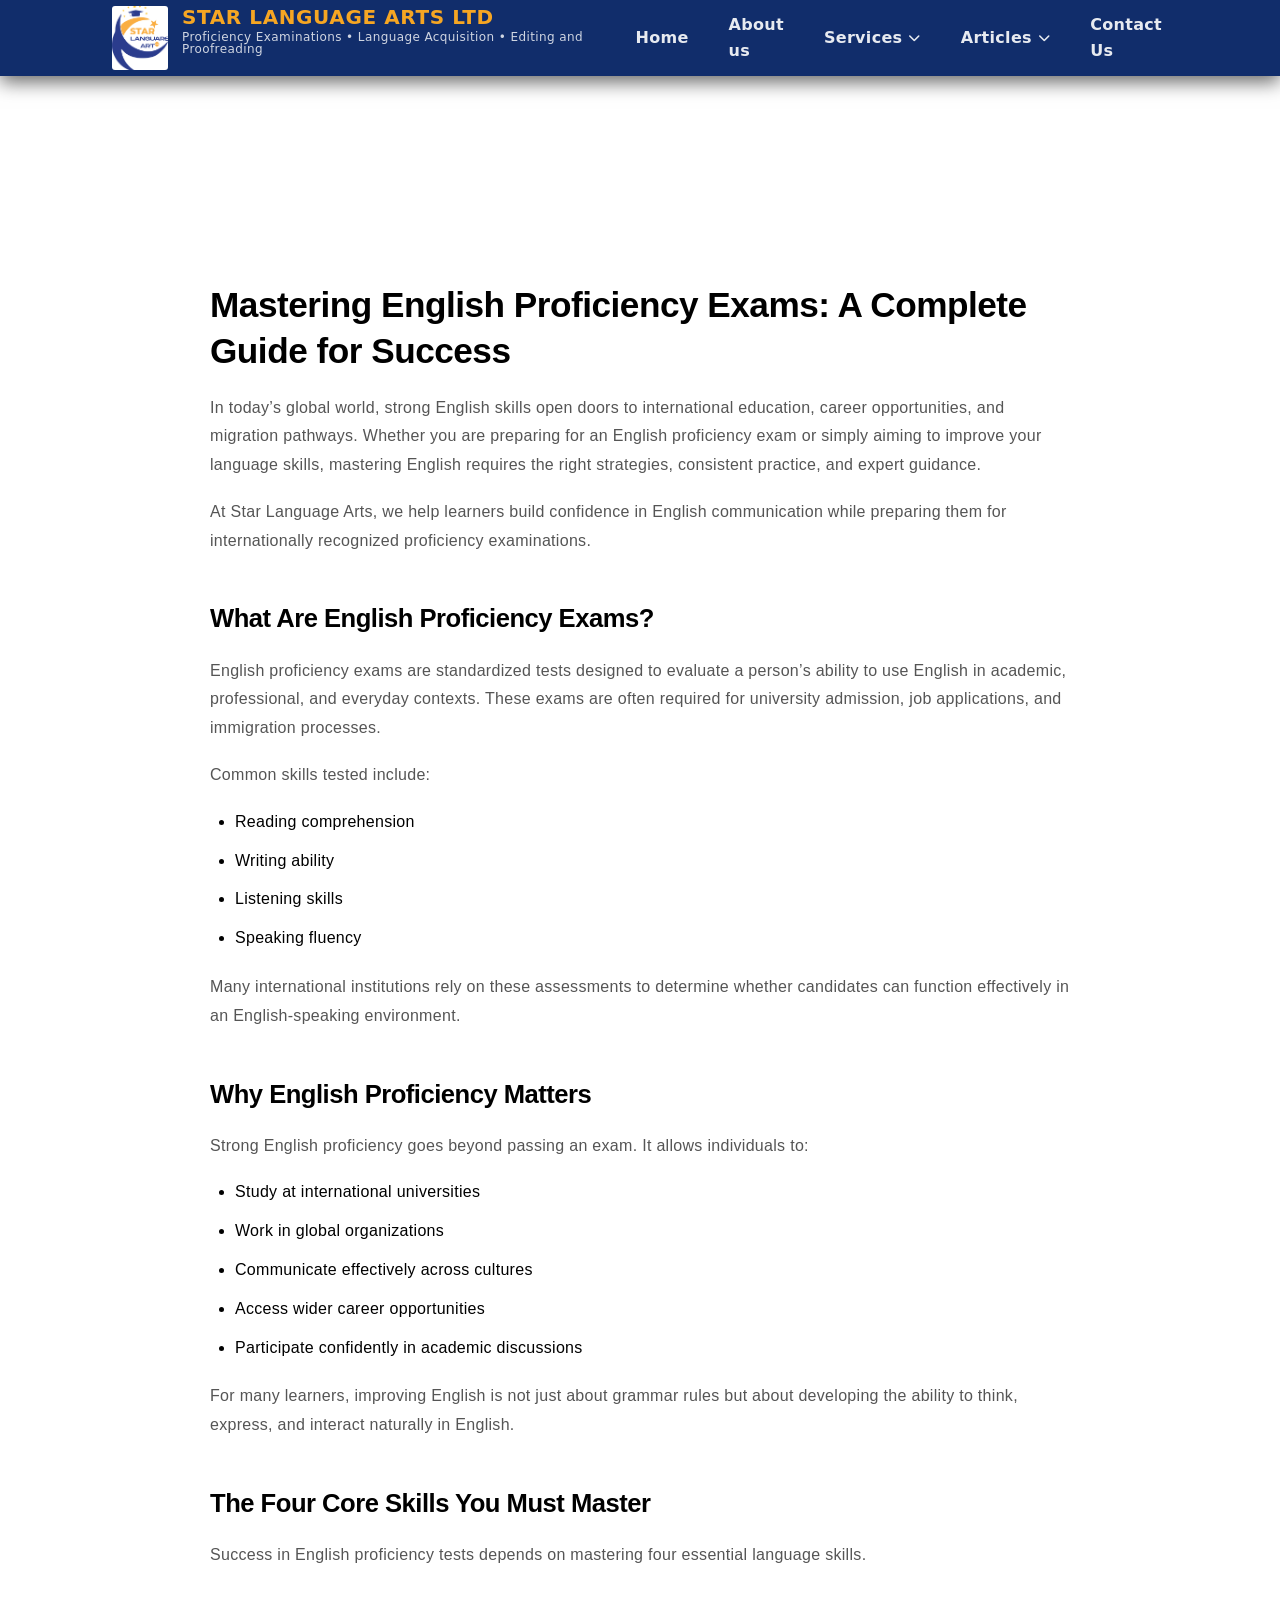
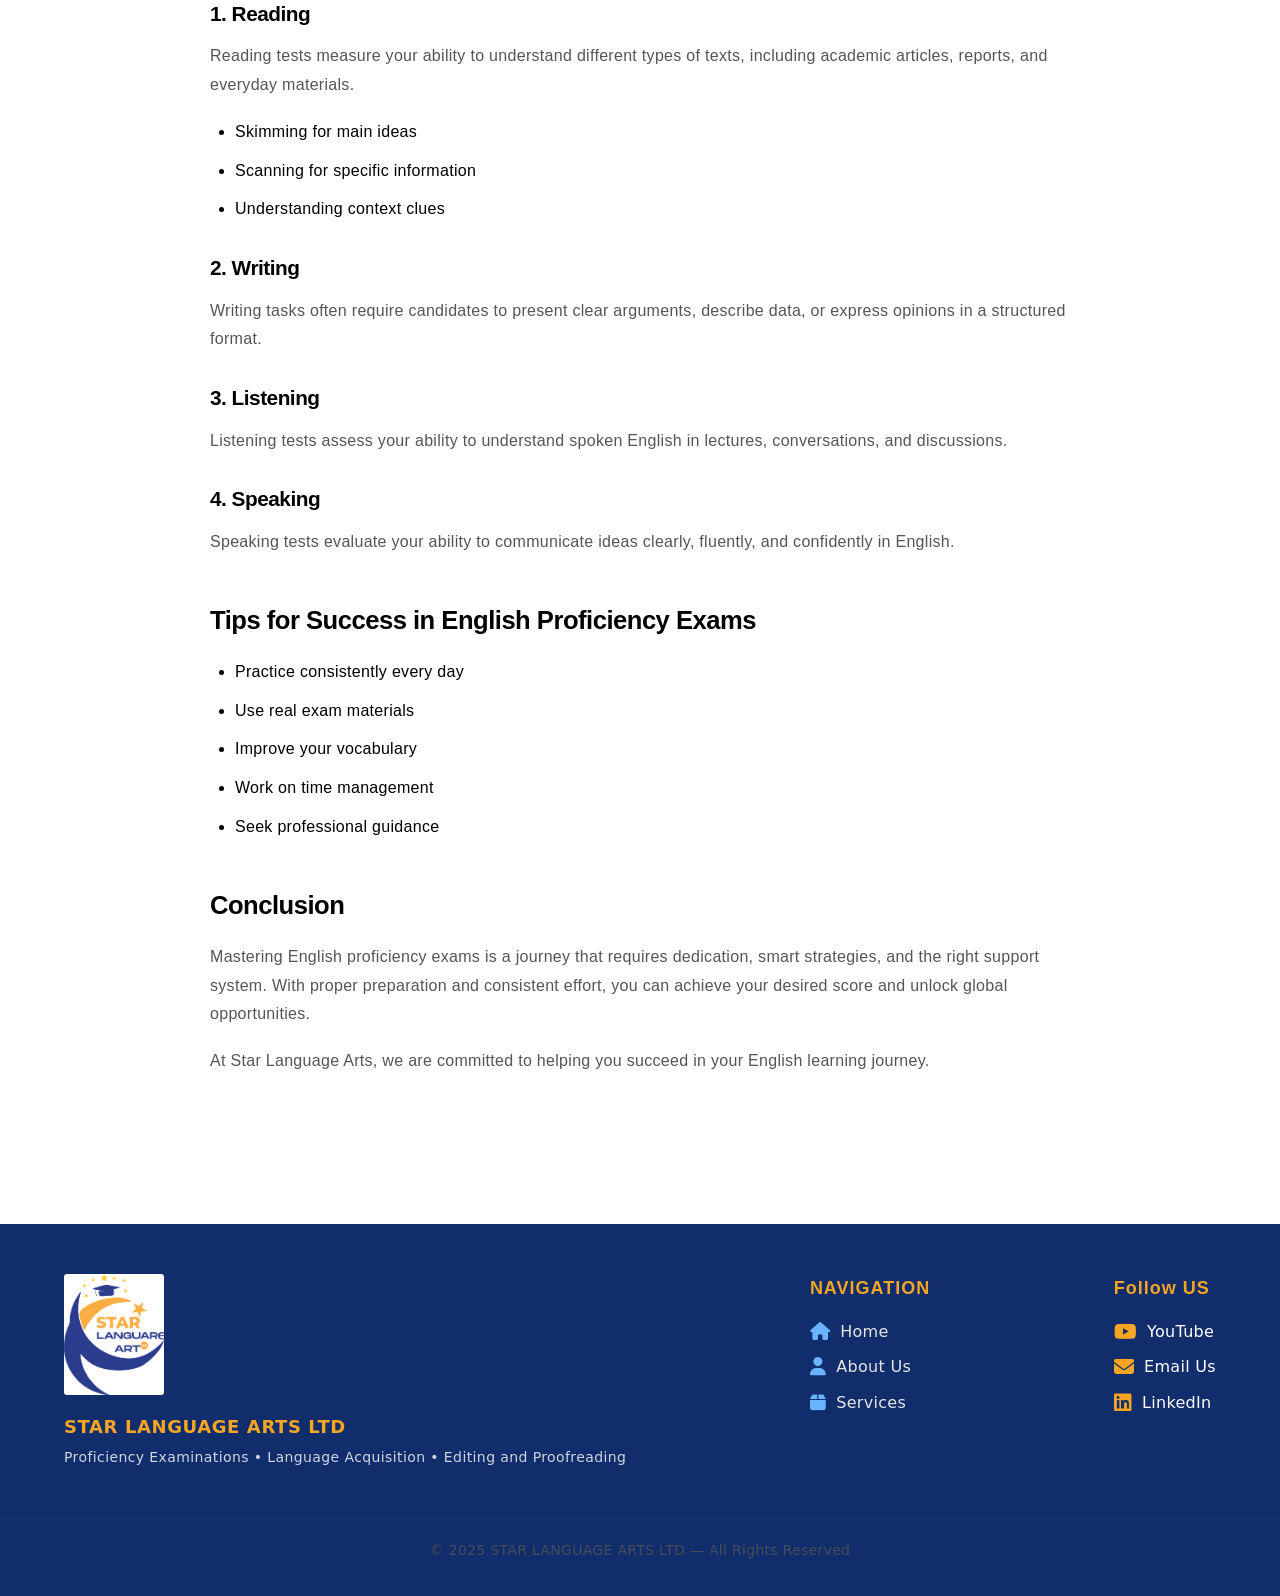
<file: blog1.html>
<!DOCTYPE html>
<html lang="en">
<head>
<meta charset="UTF-8">
<meta name="viewport" content="width=device-width, initial-scale=1.0">

<title>Mastering English Proficiency Exams | IELTS, TOEFL Guide</title>

<meta name="description" content="Learn how to master English proficiency exams like IELTS and TOEFL with effective strategies, tips, and expert guidance.">

<meta name="keywords" content="IELTS tips, TOEFL preparation, English proficiency exams, English learning, language training">

<meta name="author" content="Star Language Arts Ltd">

<link rel="stylesheet" href="CSS/style.css">
<link rel="shortcut icon" href="Images/logo.png" type="image/x-icon">

<link rel="stylesheet" href="https://cdnjs.cloudflare.com/ajax/libs/font-awesome/6.5.0/css/all.min.css">

</head>

<body>

  
<header class="site-header" role="banner">
  <div class="header-inner">

      <div class="brand" style="margin-right:auto;">
          <div class="logo-wrap" aria-hidden="true">
            <img src="Images/logo.png" alt="Star Language Arts official logo">
          </div>

          <div class="titles">
            <p class="name">STAR LANGUAGE ARTS LTD</p>
            <p class="sub">Proficiency Examinations • Language Acquisition • Editing and Proofreading</p>
          </div>
      </div>

      <nav class="primary-nav" role="navigation" aria-label="Primary navigation">
            <a href="index.html">Home</a>
            <a href="index.html#about">About us</a>

            <div class="nav-dropdown">
                <a href="index.html#services" class="dropdown-trigger">
                  Services <i class="fa-solid fa-chevron-down"></i>
                </a>

                <div class="dropdown-menu">
                  <a href="index.html#IELTS">IELTS</a>
                  <a href="index.html#TOEFL">TOEFL</a>
                  <a href="index.html#PTE">PTE</a>
                  <a href="index.html#SAT">SAT</a>                  
                  <a href="index.html#Registrations" onclick="closeMenu()">Registrations</a>
                  <a href="index.html#Editing">Editing & Proofreading</a>
                  <a href="index.html#Language">Language Acquisition</a>
                  <a href="index.html#Other">Other Services</a>
                </div>
            </div>

             <div class="nav-dropdown">
                <a href="#article" class="dropdown-trigger">
                  Articles <i class="fa-solid fa-chevron-down"></i>
                </a>

                <div class="dropdown-menu">
                  <a href="blog1.html">English Proficiency Strategies </a>
                  <a href="blog2.html">Mastering English Proficiency Exams</a>
                </div>
            </div>

            <a href="index.html#contact">Contact Us</a>
      </nav>

      <button class="hamburger" aria-label="Open menu" aria-controls="mobile-menu" aria-expanded="false" id="hamburgerBtn">
        <span class="bar" aria-hidden="true"></span>
      </button>
  </div>
</header>

<aside id="mobile-menu" class="sidebar" aria-hidden="true" role="dialog" aria-label="Mobile menu">
  <div class="close-row">
    <button class="close-btn" aria-label="Close menu" id="closeBtn">
      <svg viewBox="0 0 24 24" aria-hidden="true">
        <path d="M18.3 5.71a1 1 0 0 0-1.41 0L12 10.59 7.11 5.7A1 1 0 0 0 5.7 7.11L10.59 12l-4.89 4.89a1 1 0 1 0 1.41 1.41L12 13.41l4.89 4.89a1 1 0 0 0 1.41-1.41L13.41 12l4.89-4.89a1 1 0 0 0 0-1.4z"/>
      </svg>
    </button>
  </div>

 <nav class="sidebar-nav" role="navigation" aria-label="Mobile primary">
    <a href="index.html" onclick="closeMenu()">Home</a>
    <a href="index.html#about" onclick="closeMenu()">About us</a>

    <div class="sidebar-dropdown">
  <button class="sidebar-trigger" onclick="toggleDropdown('servicesMenu', this)">
    Services <i class="fa-solid fa-chevron-down"></i>
  </button>

  <div class="sidebar-submenu" id="servicesMenu">
    <a href="index.html#IELTS" onclick="closeMenu()">IELTS</a>
    <a href="index.html#TOEFL" onclick="closeMenu()">TOEFL</a>
    <a href="index.html#PTE" onclick="closeMenu()">PTE</a>
    <a href="index.html#SAT" onclick="closeMenu()">SAT</a>
    <a href="index.html#Registrations" onclick="closeMenu()">Registrations</a>
    <a href="index.html#Editing" onclick="closeMenu()">Editing & Proofreading</a>
    <a href="index.html#Language" onclick="closeMenu()">Language Acquisition</a>
    <a href="index.html#Other" onclick="closeMenu()">Other Services</a>>
  </div>
</div>


<div class="sidebar-dropdown">
  <button class="sidebar-trigger" onclick="toggleDropdown('articlesMenu', this)">
    Articles <i class="fa-solid fa-chevron-down"></i>
  </button>

  <div class="sidebar-submenu" id="articlesMenu">
    <a href="blog1.html">English Proficiency Strategies</a>
    <a href="blog2.html">Mastering English Proficiency Exams</a>
  </div>
</div>


    <a href="index.html#contact" onclick="closeMenu()">Contacts</a>
  </nav>

  <div style="padding-top:8px;border-top:1px solid rgba(255,255,255,0.03); font-size:13px; color:rgba(255,255,255,0.75);">
    <div style="margin-top:10px;">© STAR LANGUAGE ARTS LTD</div>
  </div>
</aside>

<div class="overlay" id="overlay" aria-hidden="true" onclick="closeMenu()"></div>


<main class="blog-container">

  <article>

    <h1>Mastering English Proficiency Exams: A Complete Guide for Success</h1>

    <p>
      In today’s global world, strong English skills open doors to international education, career opportunities, and migration pathways. Whether you are preparing for an English proficiency exam or simply aiming to improve your language skills, mastering English requires the right strategies, consistent practice, and expert guidance.
    </p>

    <p>
      At Star Language Arts, we help learners build confidence in English communication while preparing them for internationally recognized proficiency examinations.
    </p>

    <h2>What Are English Proficiency Exams?</h2>

    <p>
      English proficiency exams are standardized tests designed to evaluate a person’s ability to use English in academic, professional, and everyday contexts. These exams are often required for university admission, job applications, and immigration processes.
    </p>

    <p>Common skills tested include:</p>

    <ul>
      <li>Reading comprehension</li>
      <li>Writing ability</li>
      <li>Listening skills</li>
      <li>Speaking fluency</li>
    </ul>

    <p>
      Many international institutions rely on these assessments to determine whether candidates can function effectively in an English-speaking environment.
    </p>

    <h2>Why English Proficiency Matters</h2>

    <p>Strong English proficiency goes beyond passing an exam. It allows individuals to:</p>

    <ul>
      <li>Study at international universities</li>
      <li>Work in global organizations</li>
      <li>Communicate effectively across cultures</li>
      <li>Access wider career opportunities</li>
      <li>Participate confidently in academic discussions</li>
    </ul>

    <p>
      For many learners, improving English is not just about grammar rules but about developing the ability to think, express, and interact naturally in English.
    </p>

    <h2>The Four Core Skills You Must Master</h2>

    <p>
      Success in English proficiency tests depends on mastering four essential language skills.
    </p>

    <h3>1. Reading</h3>
    <p>
      Reading tests measure your ability to understand different types of texts, including academic articles, reports, and everyday materials.
    </p>
    <ul>
      <li>Skimming for main ideas</li>
      <li>Scanning for specific information</li>
      <li>Understanding context clues</li>
    </ul>

    <h3>2. Writing</h3>
    <p>
      Writing tasks often require candidates to present clear arguments, describe data, or express opinions in a structured format.
    </p>

    <h3>3. Listening</h3>
    <p>
      Listening tests assess your ability to understand spoken English in lectures, conversations, and discussions.
    </p>

    <h3>4. Speaking</h3>
    <p>
      Speaking tests evaluate your ability to communicate ideas clearly, fluently, and confidently in English.
    </p>

    <h2>Tips for Success in English Proficiency Exams</h2>

    <ul>
      <li>Practice consistently every day</li>
      <li>Use real exam materials</li>
      <li>Improve your vocabulary</li>
      <li>Work on time management</li>
      <li>Seek professional guidance</li>
    </ul>

    <h2>Conclusion</h2>

    <p>
      Mastering English proficiency exams is a journey that requires dedication, smart strategies, and the right support system. With proper preparation and consistent effort, you can achieve your desired score and unlock global opportunities.
    </p>

    <p>
      At Star Language Arts, we are committed to helping you succeed in your English learning journey.
    </p>

  </article>

</main>

<footer class="footer" id="contact">
    <div class="footer-container">

        <div class="footer-brand">
            <img src="Images/logo.png" alt="Star Language Arts logo" class="footer-logo">
            <div class="titles">
                <p class="name">STAR LANGUAGE ARTS LTD</p>
                <p class="sub">Proficiency Examinations • Language Acquisition • Editing and Proofreading</p>
            </div>
        </div>

        <div class="footer-links">
            <h3>NAVIGATION</h3>
            <a href="index.html" class="footer-link"><i class="fa-solid fa-house"></i> Home</a>
            <a href="index.html#about" class="footer-link"><i class="fa-solid fa-user"></i> About Us</a>
            <a href="index.html#services" class="footer-link"><i class="fa-solid fa-box"></i> Services</a>
        </div>

        <div class="footer-contact">
            <h3>Follow US</h3>

            <a href="https://www.youtube.com/@LanguageArtswithStar" target="_blank" rel="noopener noreferrer" class="footer-social">
                <i class="fa-brands fa-youtube"></i> YouTube
            </a>

            <a href="mailto:starlanguagearts@gmail.com" target="_blank" rel="noopener noreferrer" class="footer-social">
                <i class="fa-solid fa-envelope"></i> Email Us
            </a>

            <a href="https://www.linkedin.com/in/abisola-akintomide" target="_blank" rel="noopener noreferrer" class="footer-social">
                <i class="fa-brands fa-linkedin"></i> LinkedIn
            </a>
        </div>
    </div>

    <p class="footer-bottom">© 2025 STAR LANGUAGE ARTS LTD — All Rights Reserved</p>
</footer>

<script src="JS/script.js"></script>


</body>
</html>
</file>
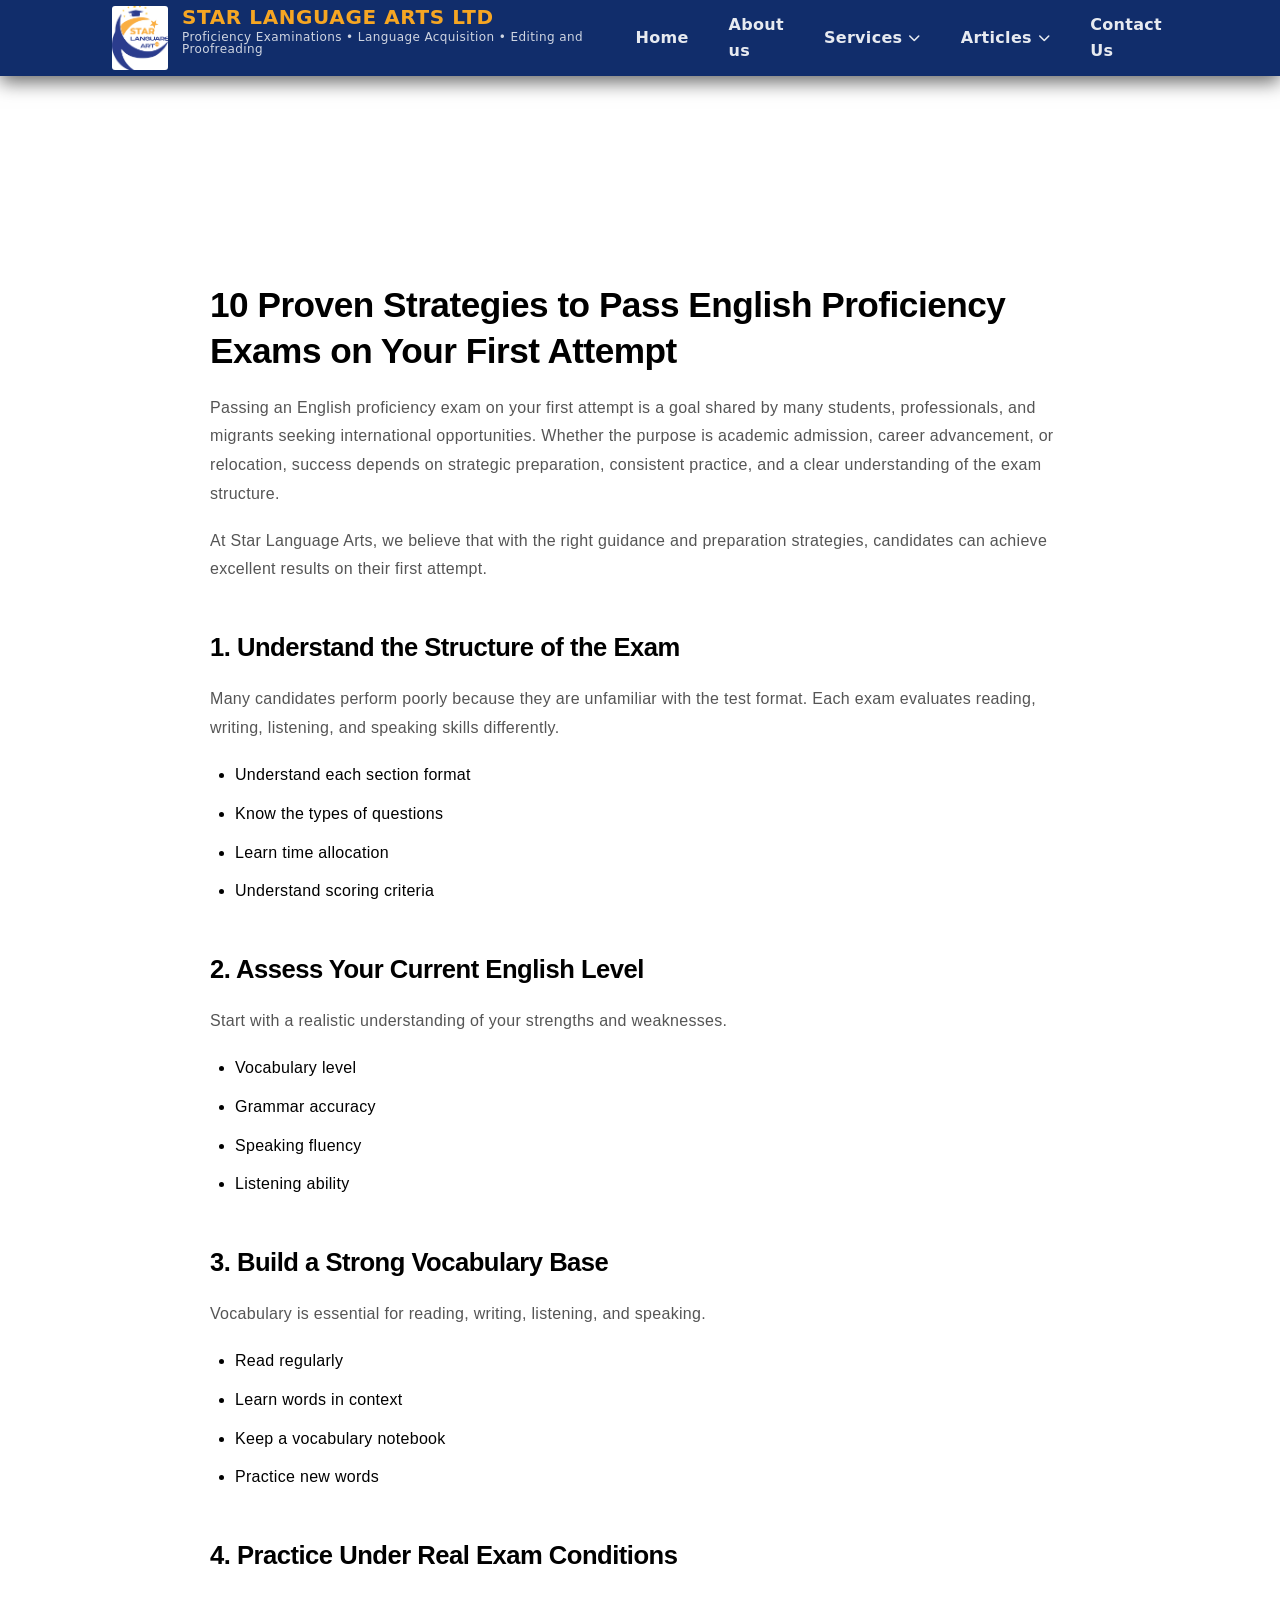
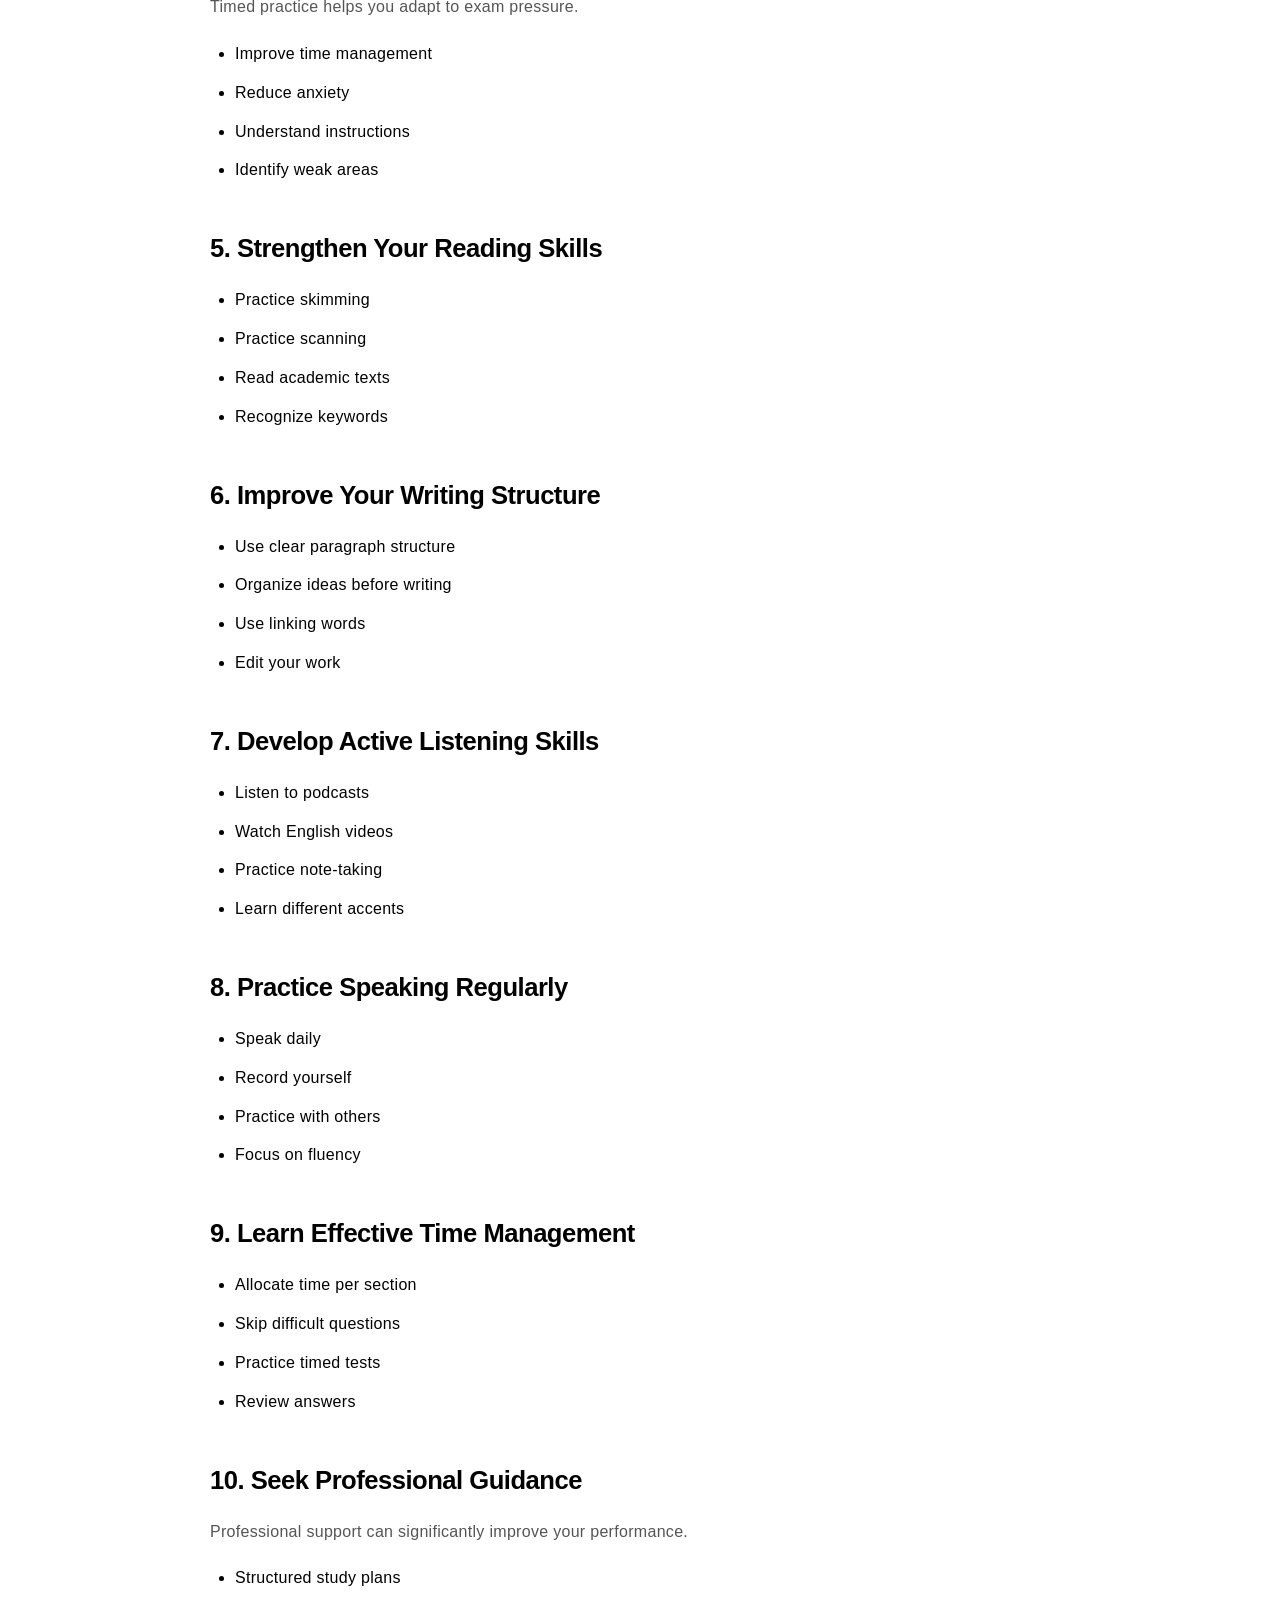
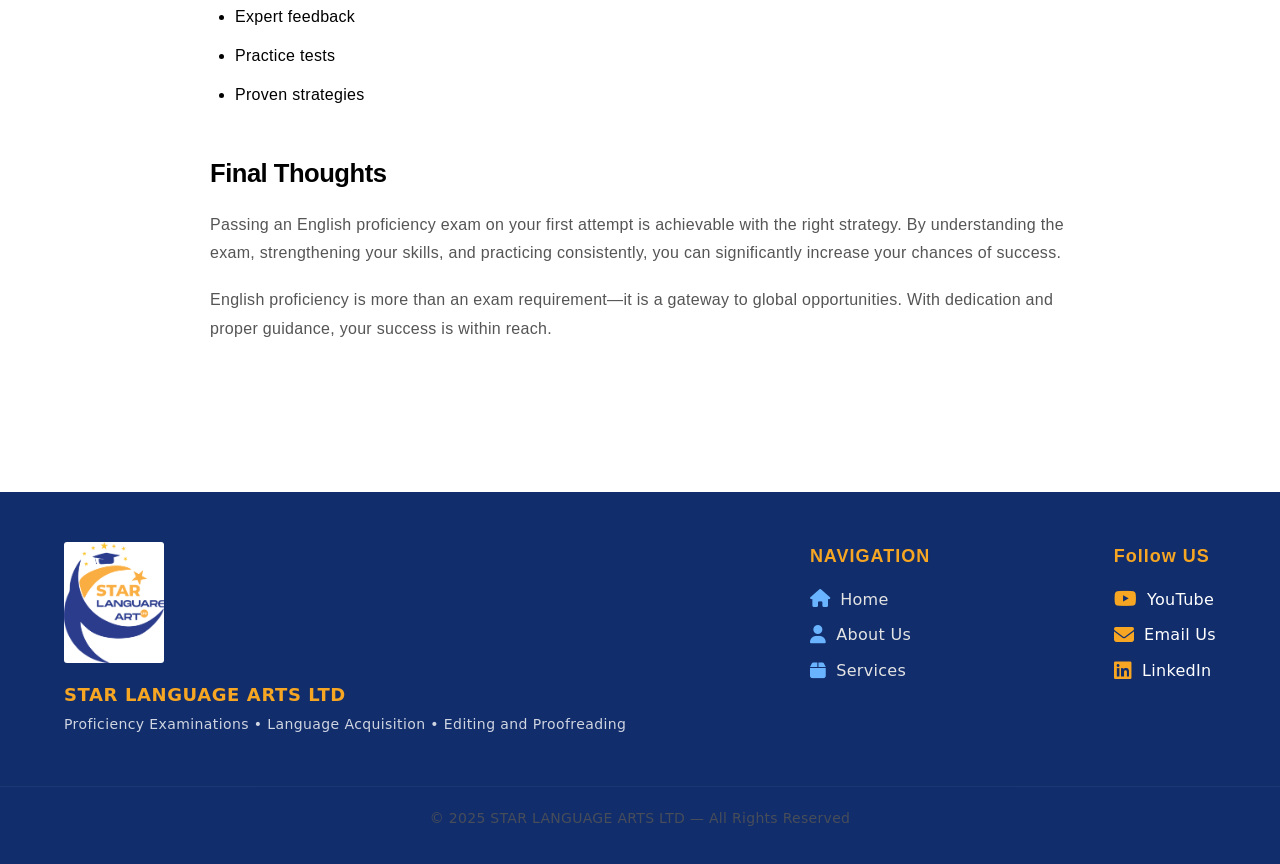
<file: blog2.html>
<!DOCTYPE html>
<html lang="en">
<head>
<meta charset="UTF-8">
<meta name="viewport" content="width=device-width, initial-scale=1.0">

<title>10 Proven Strategies to Pass English Proficiency Exams First Attempt</title>

<meta name="description" content="Discover 10 proven strategies to pass English proficiency exams like IELTS and TOEFL on your first attempt with confidence and success.">

<meta name="keywords" content="IELTS tips, TOEFL preparation, English proficiency exams, pass IELTS first attempt, English exam strategies">

<meta name="author" content="Star Language Arts Ltd">

<link rel="stylesheet" href="CSS/style.css">
<link rel="shortcut icon" href="Images/logo.png" type="image/x-icon">

<link rel="stylesheet" href="https://cdnjs.cloudflare.com/ajax/libs/font-awesome/6.5.0/css/all.min.css">
</head>

<body>

  
<header class="site-header" role="banner">
  <div class="header-inner">

      <div class="brand" style="margin-right:auto;">
          <div class="logo-wrap" aria-hidden="true">
            <img src="Images/logo.png" alt="Star Language Arts official logo">
          </div>

          <div class="titles">
            <p class="name">STAR LANGUAGE ARTS LTD</p>
            <p class="sub">Proficiency Examinations • Language Acquisition • Editing and Proofreading</p>
          </div>
      </div>

      <nav class="primary-nav" role="navigation" aria-label="Primary navigation">
            <a href="index.html">Home</a>
            <a href="index.html#about">About us</a>

            <div class="nav-dropdown">
                <a href="index.html#services" class="dropdown-trigger">
                  Services <i class="fa-solid fa-chevron-down"></i>
                </a>

                <div class="dropdown-menu">
                  <a href="index.html#IELTS">IELTS</a>
                  <a href="index.html#TOEFL">TOEFL</a>
                  <a href="index.html#PTE">PTE</a>
                  <a href="index.html#SAT">SAT</a>                  
                  <a href="index.html#Registrations" onclick="closeMenu()">Registrations</a>
                  <a href="index.html#Editing">Editing & Proofreading</a>
                  <a href="index.html#Language">Language Acquisition</a>
                  <a href="index.html#Other">Other Services</a>
                </div>
            </div>

             <div class="nav-dropdown">
                <a href="#article" class="dropdown-trigger">
                  Articles <i class="fa-solid fa-chevron-down"></i>
                </a>

                <div class="dropdown-menu">
                  <a href="blog1.html">English Proficiency Strategies </a>
                  <a href="blog2.html">Mastering English Proficiency Exams</a>
                </div>
            </div>

            <a href="index.html#contact">Contact Us</a>
      </nav>

      <button class="hamburger" aria-label="Open menu" aria-controls="mobile-menu" aria-expanded="false" id="hamburgerBtn">
        <span class="bar" aria-hidden="true"></span>
      </button>
  </div>
</header>

<aside id="mobile-menu" class="sidebar" aria-hidden="true" role="dialog" aria-label="Mobile menu">
  <div class="close-row">
    <button class="close-btn" aria-label="Close menu" id="closeBtn">
      <svg viewBox="0 0 24 24" aria-hidden="true">
        <path d="M18.3 5.71a1 1 0 0 0-1.41 0L12 10.59 7.11 5.7A1 1 0 0 0 5.7 7.11L10.59 12l-4.89 4.89a1 1 0 1 0 1.41 1.41L12 13.41l4.89 4.89a1 1 0 0 0 1.41-1.41L13.41 12l4.89-4.89a1 1 0 0 0 0-1.4z"/>
      </svg>
    </button>
  </div>

  <nav class="sidebar-nav" role="navigation" aria-label="Mobile primary">
    <a href="index.html" onclick="closeMenu()">Home</a>
    <a href="index.html#about" onclick="closeMenu()">About us</a>

       <div class="sidebar-dropdown">
  <button class="sidebar-trigger" onclick="toggleDropdown('servicesMenu', this)">
    Services <i class="fa-solid fa-chevron-down"></i>
  </button>

  <div class="sidebar-submenu" id="servicesMenu">
    <a href="index.html#IELTS" onclick="closeMenu()">IELTS</a>
    <a href="index.html#TOEFL" onclick="closeMenu()">TOEFL</a>
    <a href="index.html#PTE" onclick="closeMenu()">PTE</a>
    <a href="index.html#SAT" onclick="closeMenu()">SAT</a>
    <a href="index.html#Registrations" onclick="closeMenu()">Registrations</a>
    <a href="index.html#Editing" onclick="closeMenu()">Editing & Proofreading</a>
    <a href="index.html#Language" onclick="closeMenu()">Language Acquisition</a>
    <a href="index.html#Other" onclick="closeMenu()">Other Services</a>>
  </div>
</div>


<div class="sidebar-dropdown">
  <button class="sidebar-trigger" onclick="toggleDropdown('articlesMenu', this)">
    Articles <i class="fa-solid fa-chevron-down"></i>
  </button>

  <div class="sidebar-submenu" id="articlesMenu">
    <a href="blog1.html">English Proficiency Strategies</a>
    <a href="blog2.html">Mastering English Proficiency Exams</a>
  </div>
</div>


    <a href="index.html#contact" onclick="closeMenu()">Contacts</a>
  </nav>

  <div style="padding-top:8px;border-top:1px solid rgba(255,255,255,0.03); font-size:13px; color:rgba(255,255,255,0.75);">
    <div style="margin-top:10px;">© STAR LANGUAGE ARTS LTD</div>
  </div>
</aside>

<div class="overlay" id="overlay" aria-hidden="true" onclick="closeMenu()"></div>



<main class="blog-container">
<article>

<h1>10 Proven Strategies to Pass English Proficiency Exams on Your First Attempt</h1>

<p>
Passing an English proficiency exam on your first attempt is a goal shared by many students, professionals, and migrants seeking international opportunities. Whether the purpose is academic admission, career advancement, or relocation, success depends on strategic preparation, consistent practice, and a clear understanding of the exam structure.
</p>

<p>
At Star Language Arts, we believe that with the right guidance and preparation strategies, candidates can achieve excellent results on their first attempt.
</p>

<h2>1. Understand the Structure of the Exam</h2>

<p>
Many candidates perform poorly because they are unfamiliar with the test format. Each exam evaluates reading, writing, listening, and speaking skills differently.
</p>

<ul>
<li>Understand each section format</li>
<li>Know the types of questions</li>
<li>Learn time allocation</li>
<li>Understand scoring criteria</li>
</ul>

<h2>2. Assess Your Current English Level</h2>

<p>
Start with a realistic understanding of your strengths and weaknesses.
</p>

<ul>
<li>Vocabulary level</li>
<li>Grammar accuracy</li>
<li>Speaking fluency</li>
<li>Listening ability</li>
</ul>

<h2>3. Build a Strong Vocabulary Base</h2>

<p>
Vocabulary is essential for reading, writing, listening, and speaking.
</p>

<ul>
<li>Read regularly</li>
<li>Learn words in context</li>
<li>Keep a vocabulary notebook</li>
<li>Practice new words</li>
</ul>

<h2>4. Practice Under Real Exam Conditions</h2>

<p>
Timed practice helps you adapt to exam pressure.
</p>

<ul>
<li>Improve time management</li>
<li>Reduce anxiety</li>
<li>Understand instructions</li>
<li>Identify weak areas</li>
</ul>

<h2>5. Strengthen Your Reading Skills</h2>

<ul>
<li>Practice skimming</li>
<li>Practice scanning</li>
<li>Read academic texts</li>
<li>Recognize keywords</li>
</ul>

<h2>6. Improve Your Writing Structure</h2>

<ul>
<li>Use clear paragraph structure</li>
<li>Organize ideas before writing</li>
<li>Use linking words</li>
<li>Edit your work</li>
</ul>

<h2>7. Develop Active Listening Skills</h2>

<ul>
<li>Listen to podcasts</li>
<li>Watch English videos</li>
<li>Practice note-taking</li>
<li>Learn different accents</li>
</ul>

<h2>8. Practice Speaking Regularly</h2>

<ul>
<li>Speak daily</li>
<li>Record yourself</li>
<li>Practice with others</li>
<li>Focus on fluency</li>
</ul>

<h2>9. Learn Effective Time Management</h2>

<ul>
<li>Allocate time per section</li>
<li>Skip difficult questions</li>
<li>Practice timed tests</li>
<li>Review answers</li>
</ul>

<h2>10. Seek Professional Guidance</h2>

<p>
Professional support can significantly improve your performance.
</p>

<ul>
<li>Structured study plans</li>
<li>Expert feedback</li>
<li>Practice tests</li>
<li>Proven strategies</li>
</ul>

<h2>Final Thoughts</h2>

<p>
Passing an English proficiency exam on your first attempt is achievable with the right strategy. By understanding the exam, strengthening your skills, and practicing consistently, you can significantly increase your chances of success.
</p>

<p>
English proficiency is more than an exam requirement—it is a gateway to global opportunities. With dedication and proper guidance, your success is within reach.
</p>

</article>
</main>

<footer class="footer" id="contact">
    <div class="footer-container">

        <div class="footer-brand">
            <img src="Images/logo.png" alt="Star Language Arts logo" class="footer-logo">
            <div class="titles">
                <p class="name">STAR LANGUAGE ARTS LTD</p>
                <p class="sub">Proficiency Examinations • Language Acquisition • Editing and Proofreading</p>
            </div>
        </div>

        <div class="footer-links">
            <h3>NAVIGATION</h3>
            <a href="index.html" class="footer-link"><i class="fa-solid fa-house"></i> Home</a>
            <a href="index.html#about" class="footer-link"><i class="fa-solid fa-user"></i> About Us</a>
            <a href="index.html#services" class="footer-link"><i class="fa-solid fa-box"></i> Services</a>
        </div>

        <div class="footer-contact">
            <h3>Follow US</h3>

            <a href="https://www.youtube.com/@LanguageArtswithStar" target="_blank" rel="noopener noreferrer" class="footer-social">
                <i class="fa-brands fa-youtube"></i> YouTube
            </a>

            <a href="mailto:starlanguagearts@gmail.com" target="_blank" rel="noopener noreferrer" class="footer-social">
                <i class="fa-solid fa-envelope"></i> Email Us
            </a>

            <a href="https://www.linkedin.com/in/abisola-akintomide" target="_blank" rel="noopener noreferrer" class="footer-social">
                <i class="fa-brands fa-linkedin"></i> LinkedIn
            </a>
        </div>
    </div>

    <p class="footer-bottom">© 2025 STAR LANGUAGE ARTS LTD — All Rights Reserved</p>
</footer>

<script src="JS/script.js"></script>

</body>
</html>
</file>
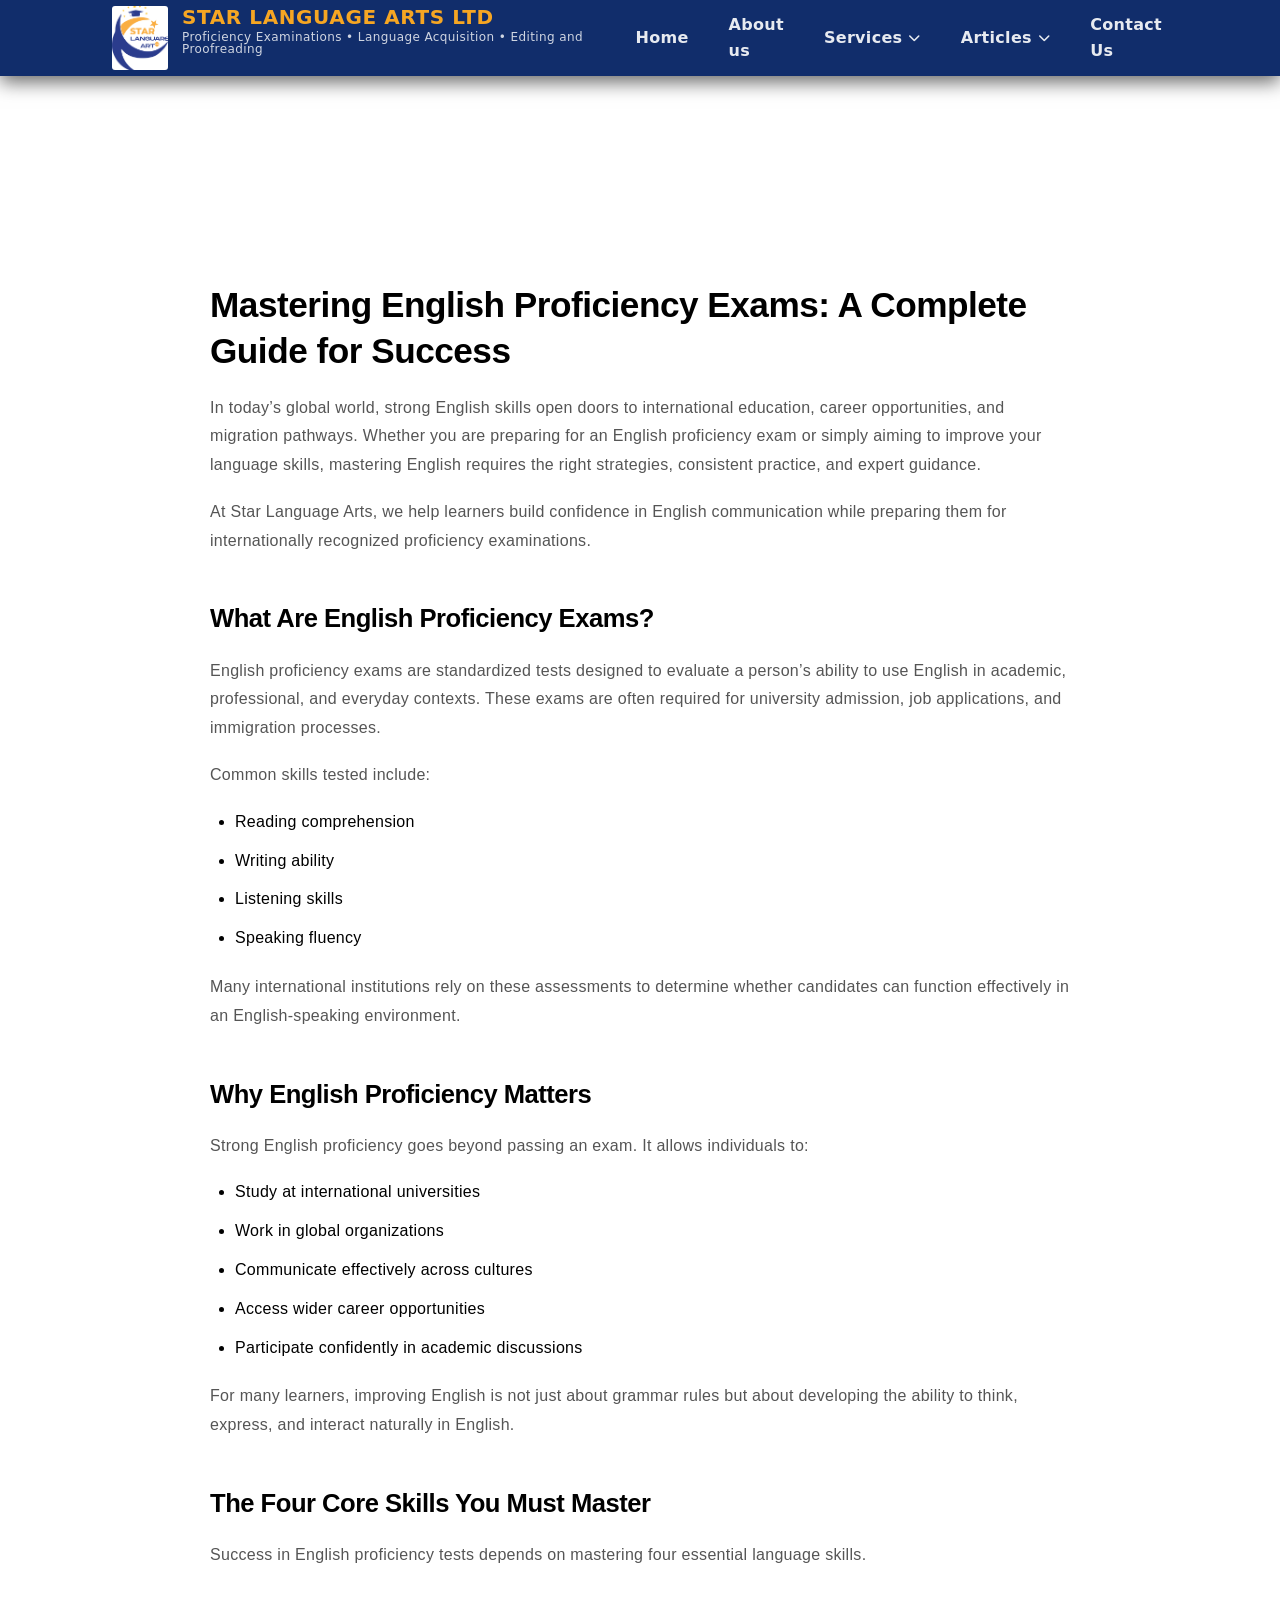
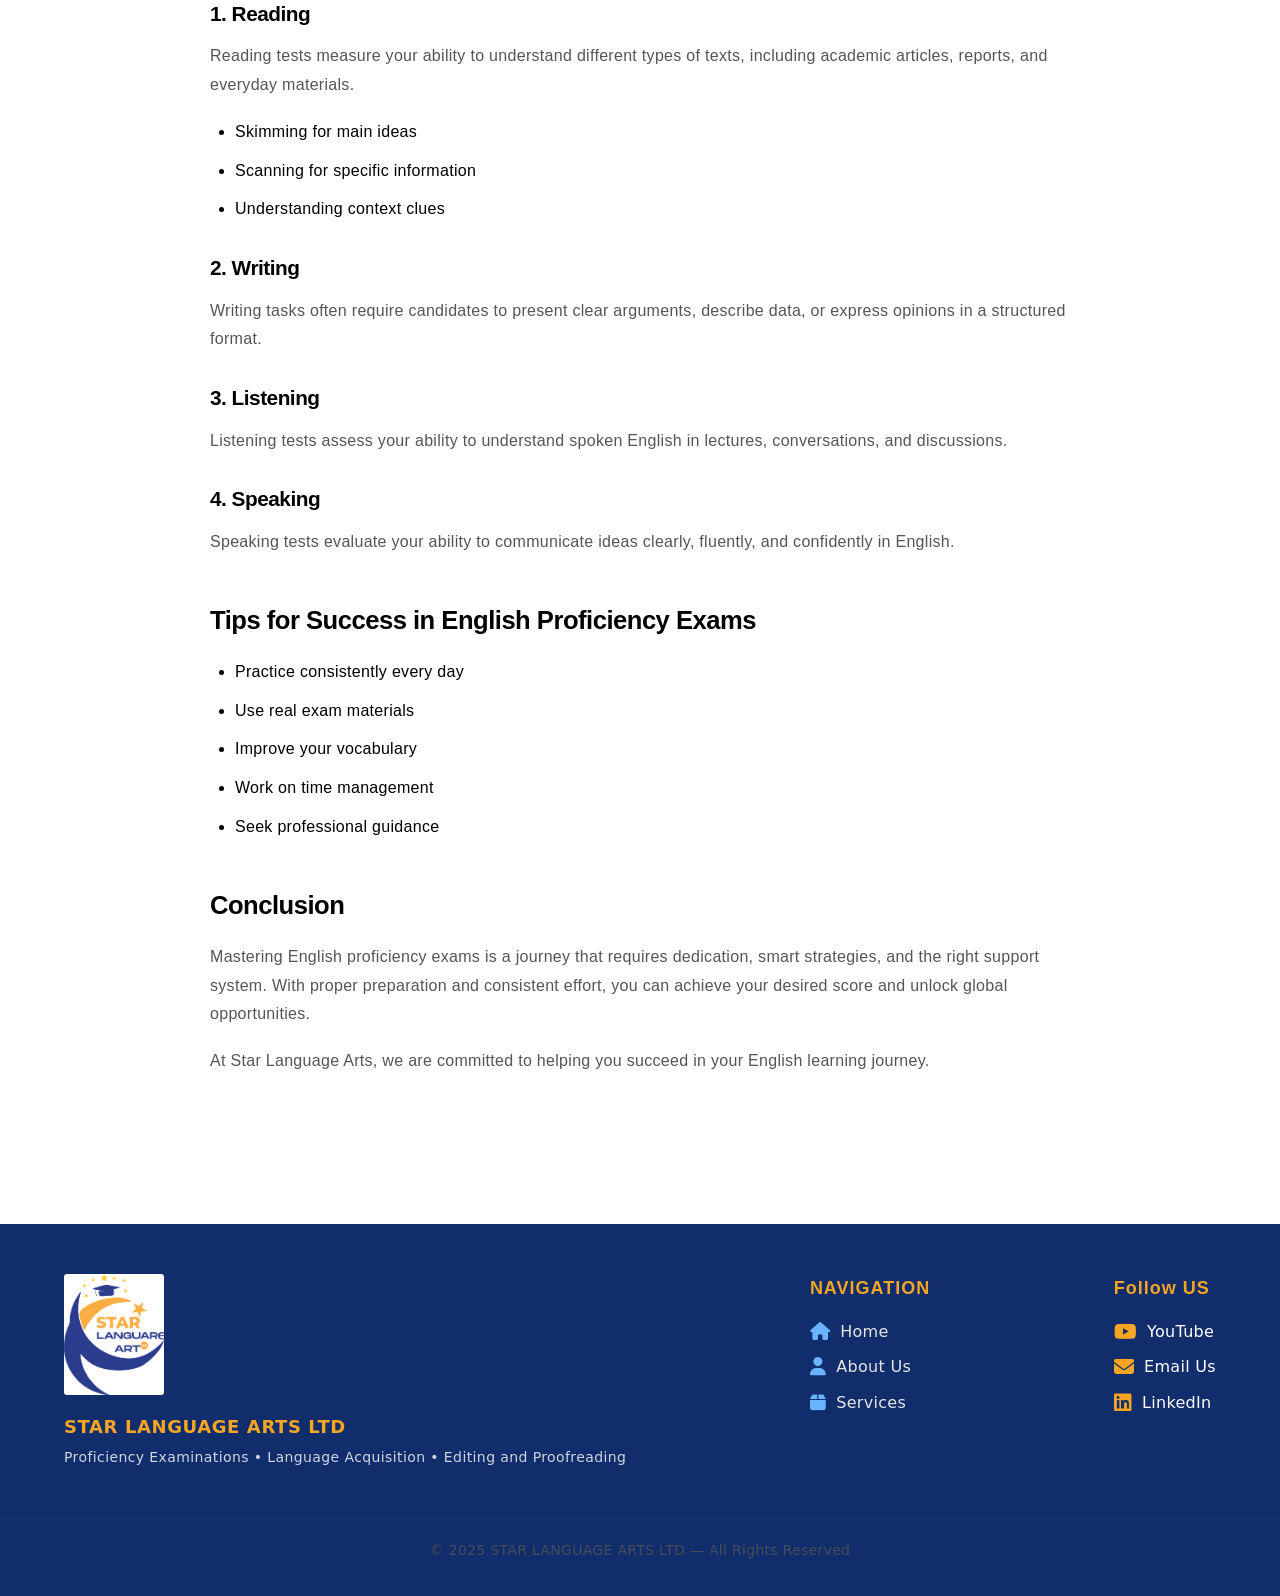
<file: Mastering-English-Proficiency-Exams.html>
<!DOCTYPE html>
<html lang="en">
<head>
<meta charset="UTF-8">
<meta name="viewport" content="width=device-width, initial-scale=1.0">

<title>Mastering English Proficiency Exams | IELTS, TOEFL Guide</title>

<meta name="description" content="Learn how to master English proficiency exams like IELTS and TOEFL with effective strategies, tips, and expert guidance.">

<meta name="keywords" content="IELTS tips, TOEFL preparation, English proficiency exams, English learning, language training">

<meta name="author" content="Star Language Arts Ltd">

<link rel="stylesheet" href="CSS/style.css">
<link rel="shortcut icon" href="Images/logo.png" type="image/x-icon">

<link rel="stylesheet" href="https://cdnjs.cloudflare.com/ajax/libs/font-awesome/6.5.0/css/all.min.css">

</head>

<body>

  
<header class="site-header" role="banner">
  <div class="header-inner">

      <div class="brand" style="margin-right:auto;">
          <div class="logo-wrap" aria-hidden="true">
            <img src="Images/logo.png" alt="Star Language Arts official logo">
          </div>

          <div class="titles">
            <p class="name">STAR LANGUAGE ARTS LTD</p>
            <p class="sub">Proficiency Examinations • Language Acquisition • Editing and Proofreading</p>
          </div>
      </div>

      <nav class="primary-nav" role="navigation" aria-label="Primary navigation">
            <a href="index.html">Home</a>
            <a href="index.html#about">About us</a>

            <div class="nav-dropdown">
                <a href="index.html#services" class="dropdown-trigger">
                  Services <i class="fa-solid fa-chevron-down"></i>
                </a>

                <div class="dropdown-menu">
                  <a href="index.html#IELTS">IELTS</a>
                  <a href="index.html#TOEFL">TOEFL</a>
                  <a href="index.html#PTE">PTE</a>
                  <a href="index.html#SAT">SAT</a>                  
                  <a href="index.html#Registrations" onclick="closeMenu()">Registrations</a>
                  <a href="index.html#Editing">Editing & Proofreading</a>
                  <a href="index.html#Language">Language Acquisition</a>
                  <a href="index.html#Other">Other Services</a>
                </div>
            </div>

             <div class="nav-dropdown">
                <a href="#article" class="dropdown-trigger">
                  Articles <i class="fa-solid fa-chevron-down"></i>
                </a>

                <div class="dropdown-menu">
                  <a href="Proven-Strategies-to-Pass-English-Proficiency-Exams.html">English Proficiency Strategies </a>
                  <a href="Mastering-English-Proficiency-Exams.html">Mastering English Proficiency Exams</a>
                </div>
            </div>

            <a href="index.html#contact">Contact Us</a>
      </nav>

      <button class="hamburger" aria-label="Open menu" aria-controls="mobile-menu" aria-expanded="false" id="hamburgerBtn">
        <span class="bar" aria-hidden="true"></span>
      </button>
  </div>
</header>

<aside id="mobile-menu" class="sidebar" aria-hidden="true" role="dialog" aria-label="Mobile menu">
  <div class="close-row">
    <button class="close-btn" aria-label="Close menu" id="closeBtn">
      <svg viewBox="0 0 24 24" aria-hidden="true">
        <path d="M18.3 5.71a1 1 0 0 0-1.41 0L12 10.59 7.11 5.7A1 1 0 0 0 5.7 7.11L10.59 12l-4.89 4.89a1 1 0 1 0 1.41 1.41L12 13.41l4.89 4.89a1 1 0 0 0 1.41-1.41L13.41 12l4.89-4.89a1 1 0 0 0 0-1.4z"/>
      </svg>
    </button>
  </div>

 <nav class="sidebar-nav" role="navigation" aria-label="Mobile primary">
    <a href="index.html" onclick="closeMenu()">Home</a>
    <a href="index.html#about" onclick="closeMenu()">About us</a>

    <div class="sidebar-dropdown">
  <button class="sidebar-trigger" onclick="toggleDropdown('servicesMenu', this)">
    Services <i class="fa-solid fa-chevron-down"></i>
  </button>

  <div class="sidebar-submenu" id="servicesMenu">
    <a href="index.html#IELTS" onclick="closeMenu()">IELTS</a>
    <a href="index.html#TOEFL" onclick="closeMenu()">TOEFL</a>
    <a href="index.html#PTE" onclick="closeMenu()">PTE</a>
    <a href="index.html#SAT" onclick="closeMenu()">SAT</a>
    <a href="index.html#Registrations" onclick="closeMenu()">Registrations</a>
    <a href="index.html#Editing" onclick="closeMenu()">Editing & Proofreading</a>
    <a href="index.html#Language" onclick="closeMenu()">Language Acquisition</a>
    <a href="index.html#Other" onclick="closeMenu()">Other Services</a>>
  </div>
</div>


<div class="sidebar-dropdown">
  <button class="sidebar-trigger" onclick="toggleDropdown('articlesMenu', this)">
    Articles <i class="fa-solid fa-chevron-down"></i>
  </button>

  <div class="sidebar-submenu" id="articlesMenu">
    <a href="Proven-Strategies-to-Pass-English-Proficiency-Exams.html">English Proficiency Strategies </a>
    <a href="Mastering-English-Proficiency-Exams.html">Mastering English Proficiency Exams</a>
  </div>
</div>


    <a href="index.html#contact" onclick="closeMenu()">Contacts</a>
  </nav>

  <div style="padding-top:8px;border-top:1px solid rgba(255,255,255,0.03); font-size:13px; color:rgba(255,255,255,0.75);">
    <div style="margin-top:10px;">© STAR LANGUAGE ARTS LTD</div>
  </div>
</aside>

<div class="overlay" id="overlay" aria-hidden="true" onclick="closeMenu()"></div>


<main class="blog-container">

  <article>

    <h1>Mastering English Proficiency Exams: A Complete Guide for Success</h1>

    <p>
      In today’s global world, strong English skills open doors to international education, career opportunities, and migration pathways. Whether you are preparing for an English proficiency exam or simply aiming to improve your language skills, mastering English requires the right strategies, consistent practice, and expert guidance.
    </p>

    <p>
      At Star Language Arts, we help learners build confidence in English communication while preparing them for internationally recognized proficiency examinations.
    </p>

    <h2>What Are English Proficiency Exams?</h2>

    <p>
      English proficiency exams are standardized tests designed to evaluate a person’s ability to use English in academic, professional, and everyday contexts. These exams are often required for university admission, job applications, and immigration processes.
    </p>

    <p>Common skills tested include:</p>

    <ul>
      <li>Reading comprehension</li>
      <li>Writing ability</li>
      <li>Listening skills</li>
      <li>Speaking fluency</li>
    </ul>

    <p>
      Many international institutions rely on these assessments to determine whether candidates can function effectively in an English-speaking environment.
    </p>

    <h2>Why English Proficiency Matters</h2>

    <p>Strong English proficiency goes beyond passing an exam. It allows individuals to:</p>

    <ul>
      <li>Study at international universities</li>
      <li>Work in global organizations</li>
      <li>Communicate effectively across cultures</li>
      <li>Access wider career opportunities</li>
      <li>Participate confidently in academic discussions</li>
    </ul>

    <p>
      For many learners, improving English is not just about grammar rules but about developing the ability to think, express, and interact naturally in English.
    </p>

    <h2>The Four Core Skills You Must Master</h2>

    <p>
      Success in English proficiency tests depends on mastering four essential language skills.
    </p>

    <h3>1. Reading</h3>
    <p>
      Reading tests measure your ability to understand different types of texts, including academic articles, reports, and everyday materials.
    </p>
    <ul>
      <li>Skimming for main ideas</li>
      <li>Scanning for specific information</li>
      <li>Understanding context clues</li>
    </ul>

    <h3>2. Writing</h3>
    <p>
      Writing tasks often require candidates to present clear arguments, describe data, or express opinions in a structured format.
    </p>

    <h3>3. Listening</h3>
    <p>
      Listening tests assess your ability to understand spoken English in lectures, conversations, and discussions.
    </p>

    <h3>4. Speaking</h3>
    <p>
      Speaking tests evaluate your ability to communicate ideas clearly, fluently, and confidently in English.
    </p>

    <h2>Tips for Success in English Proficiency Exams</h2>

    <ul>
      <li>Practice consistently every day</li>
      <li>Use real exam materials</li>
      <li>Improve your vocabulary</li>
      <li>Work on time management</li>
      <li>Seek professional guidance</li>
    </ul>

    <h2>Conclusion</h2>

    <p>
      Mastering English proficiency exams is a journey that requires dedication, smart strategies, and the right support system. With proper preparation and consistent effort, you can achieve your desired score and unlock global opportunities.
    </p>

    <p>
      At Star Language Arts, we are committed to helping you succeed in your English learning journey.
    </p>

  </article>

</main>

<footer class="footer" id="contact">
    <div class="footer-container">

        <div class="footer-brand">
            <img src="Images/logo.png" alt="Star Language Arts logo" class="footer-logo">
            <div class="titles">
                <p class="name">STAR LANGUAGE ARTS LTD</p>
                <p class="sub">Proficiency Examinations • Language Acquisition • Editing and Proofreading</p>
            </div>
        </div>

        <div class="footer-links">
            <h3>NAVIGATION</h3>
            <a href="index.html" class="footer-link"><i class="fa-solid fa-house"></i> Home</a>
            <a href="index.html#about" class="footer-link"><i class="fa-solid fa-user"></i> About Us</a>
            <a href="index.html#services" class="footer-link"><i class="fa-solid fa-box"></i> Services</a>
        </div>

        <div class="footer-contact">
            <h3>Follow US</h3>

            <a href="https://www.youtube.com/@LanguageArtswithStar" target="_blank" rel="noopener noreferrer" class="footer-social">
                <i class="fa-brands fa-youtube"></i> YouTube
            </a>

            <a href="mailto:starlanguagearts@gmail.com" target="_blank" rel="noopener noreferrer" class="footer-social">
                <i class="fa-solid fa-envelope"></i> Email Us
            </a>

            <a href="https://www.linkedin.com/in/abisola-akintomide" target="_blank" rel="noopener noreferrer" class="footer-social">
                <i class="fa-brands fa-linkedin"></i> LinkedIn
            </a>
        </div>
    </div>

    <p class="footer-bottom">© 2025 STAR LANGUAGE ARTS LTD — All Rights Reserved</p>
</footer>

<script src="JS/script.js"></script>


</body>
</html>
</file>
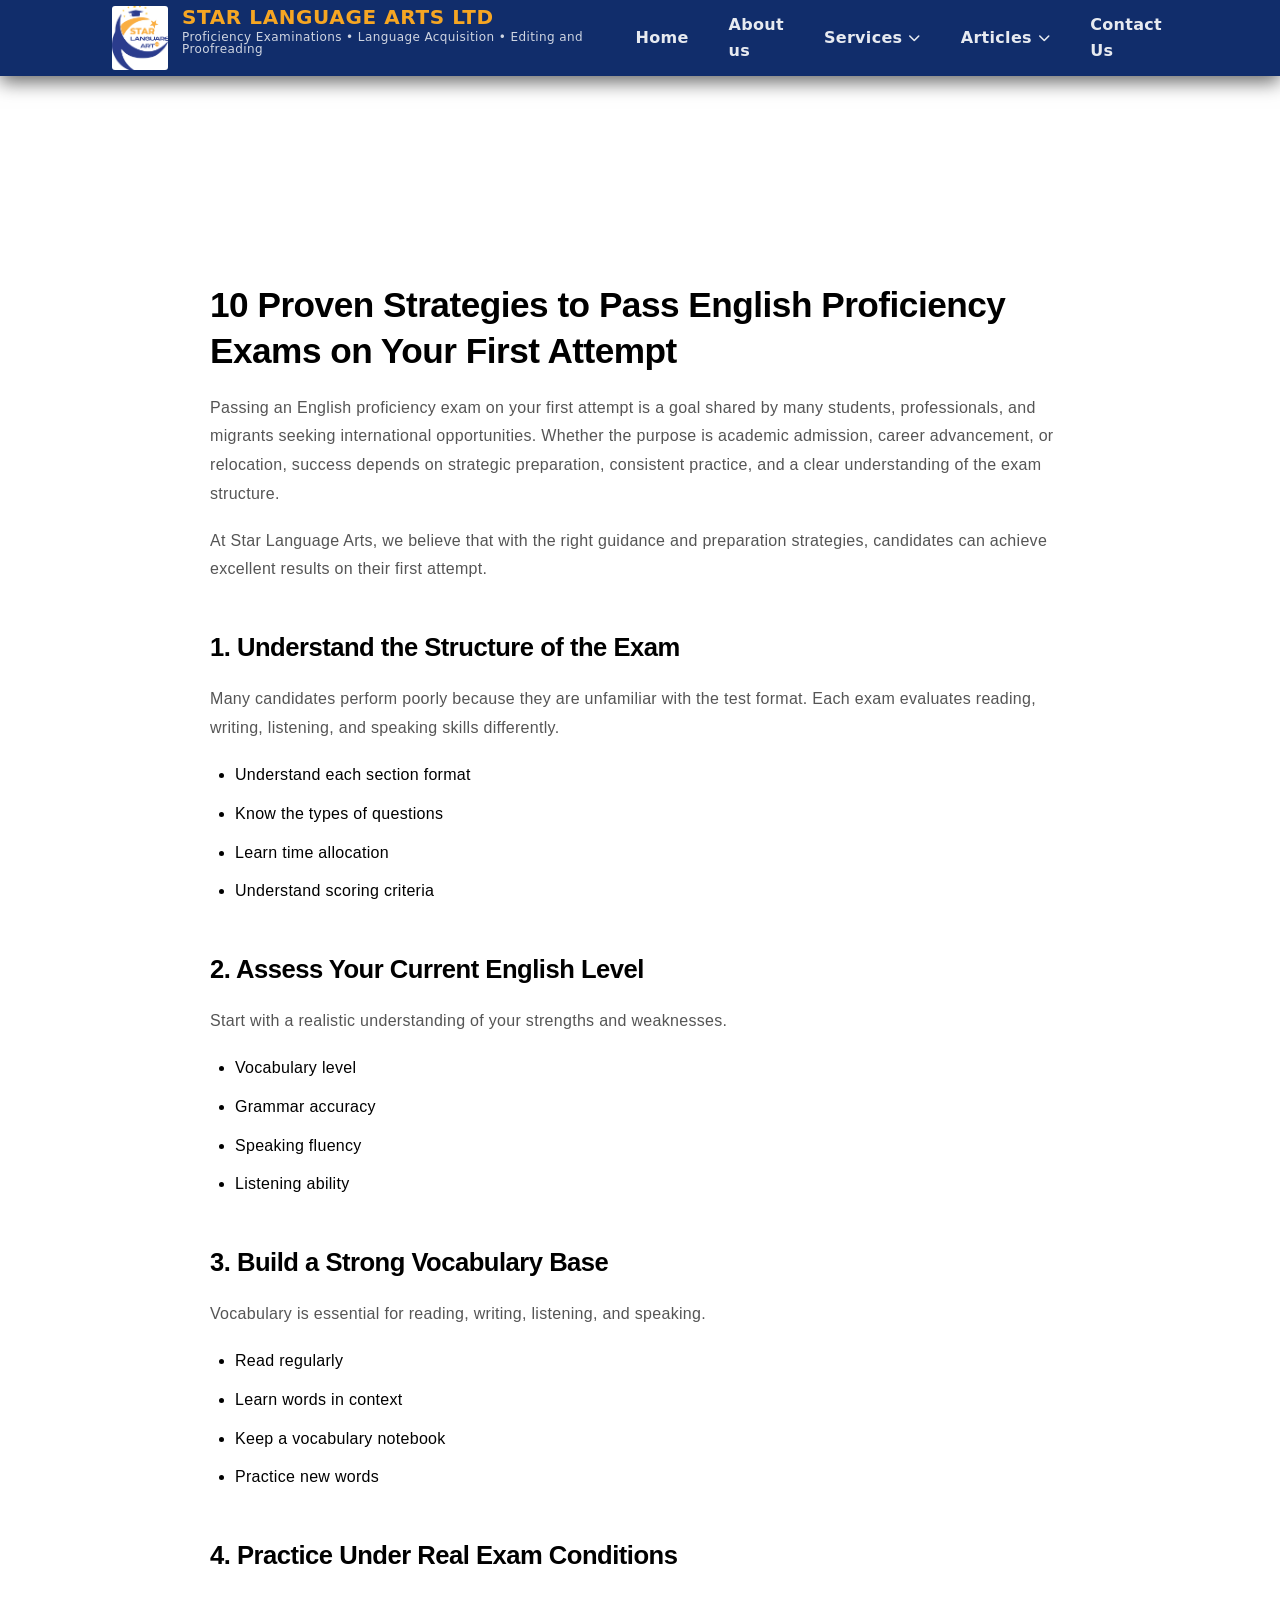
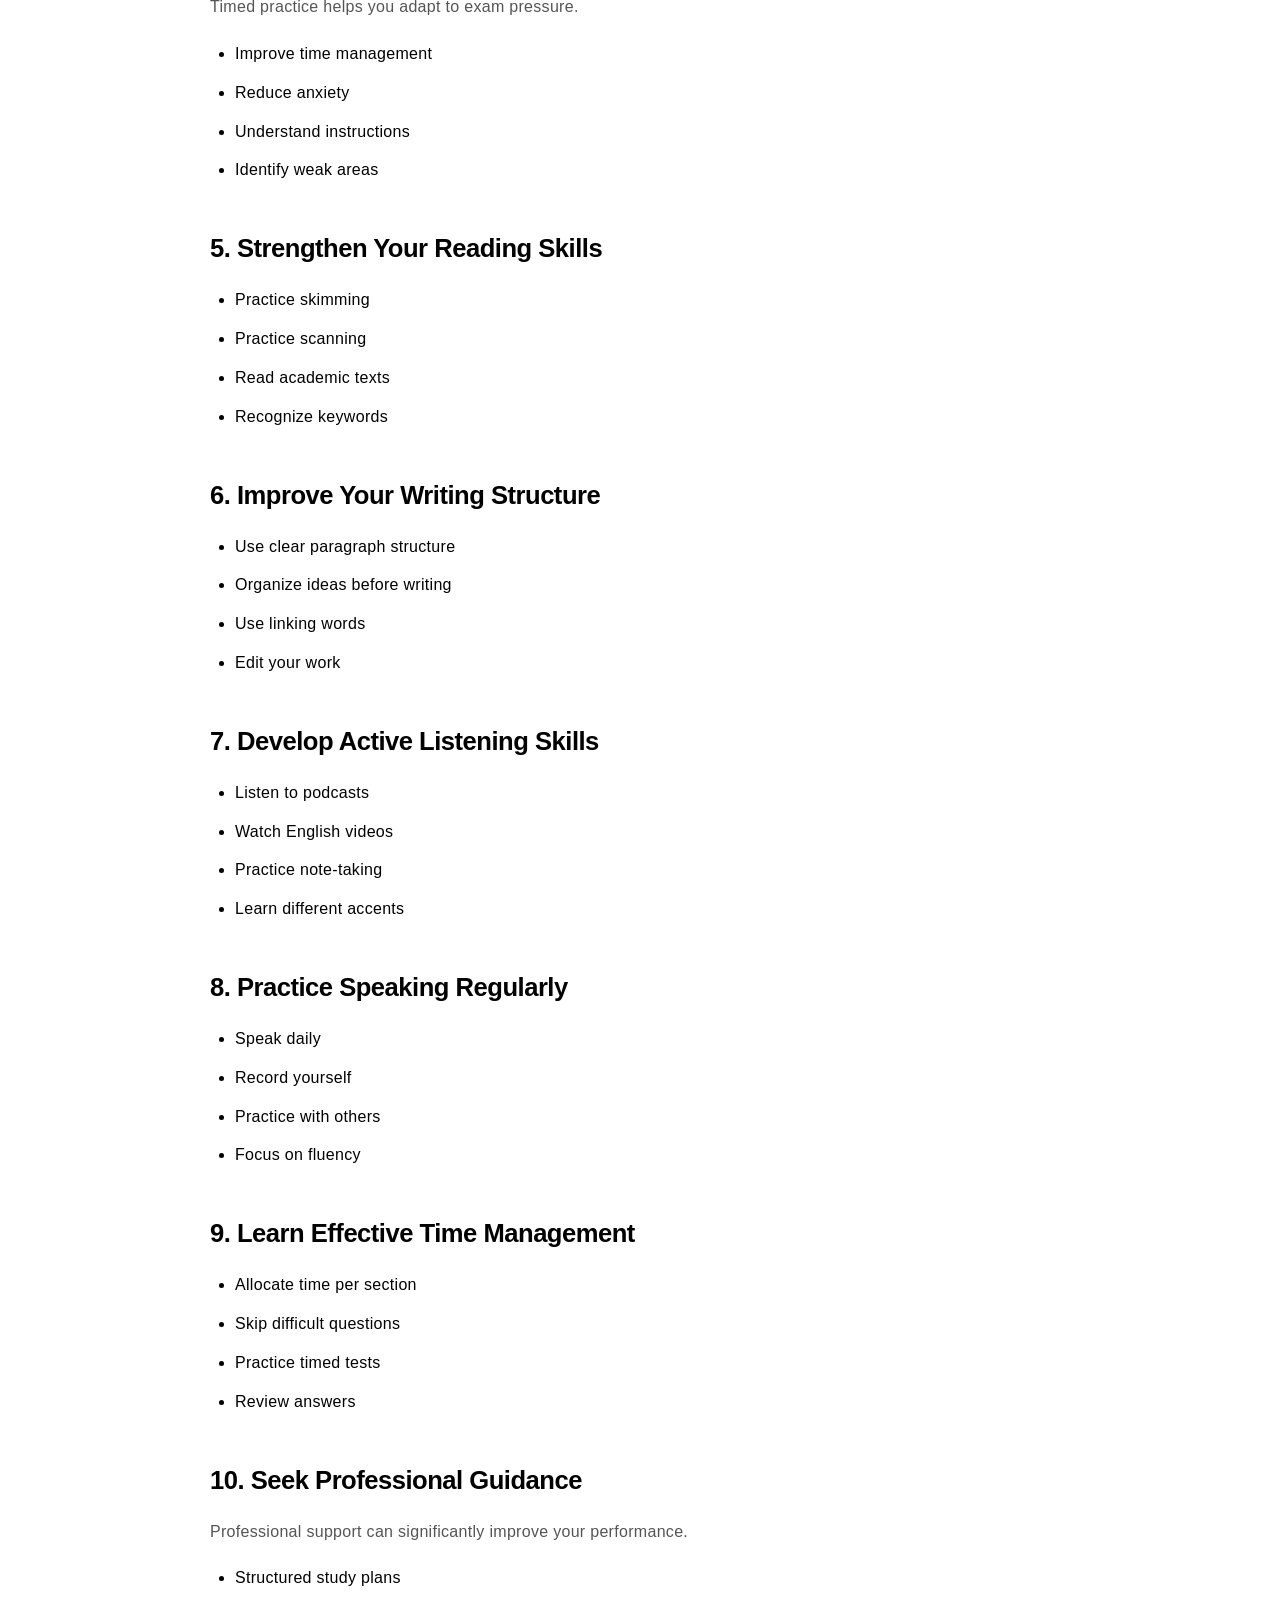
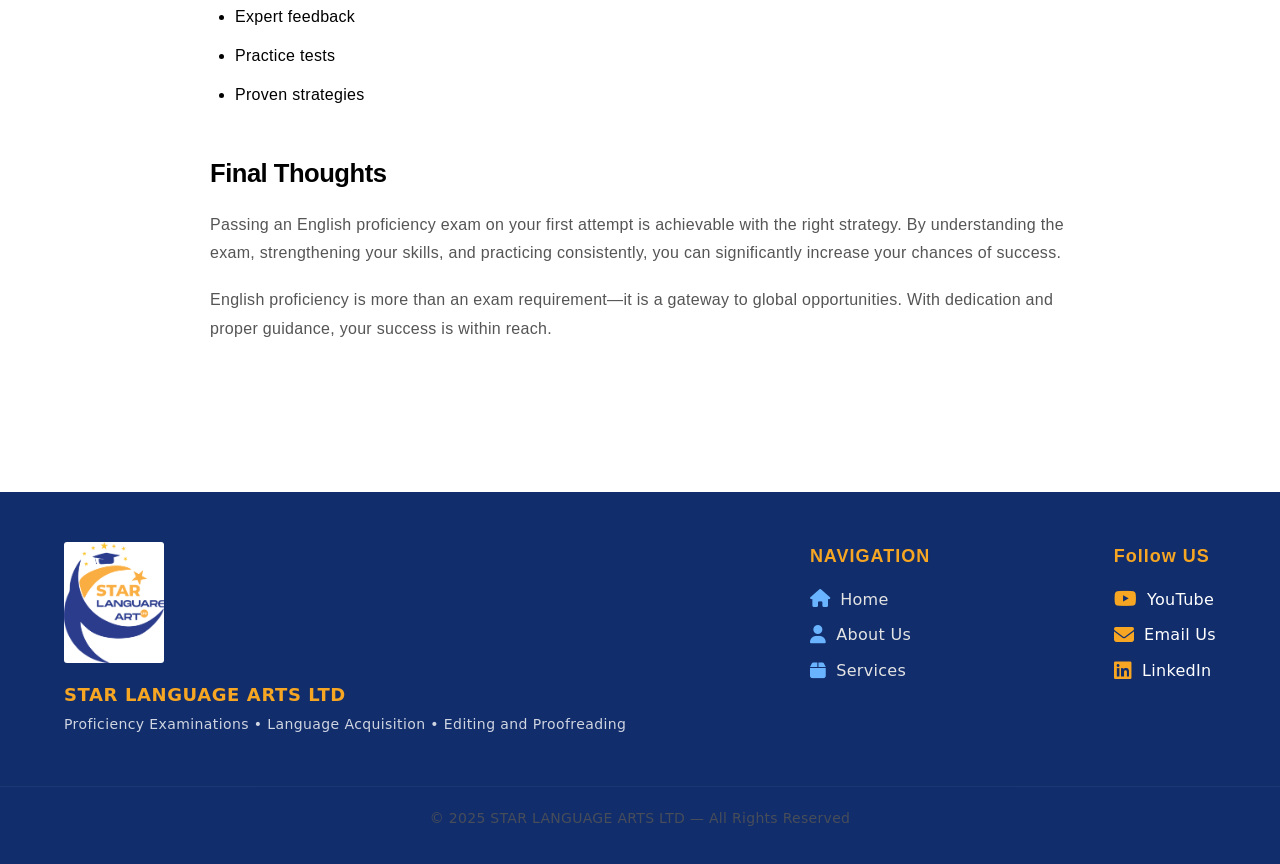
<file: Proven-Strategies-to-Pass-English-Proficiency-Exams.html>
<!DOCTYPE html>
<html lang="en">
<head>
<meta charset="UTF-8">
<meta name="viewport" content="width=device-width, initial-scale=1.0">

<title>10 Proven Strategies to Pass English Proficiency Exams First Attempt</title>

<meta name="description" content="Discover 10 proven strategies to pass English proficiency exams like IELTS and TOEFL on your first attempt with confidence and success.">

<meta name="keywords" content="IELTS tips, TOEFL preparation, English proficiency exams, pass IELTS first attempt, English exam strategies">

<meta name="author" content="Star Language Arts Ltd">

<link rel="stylesheet" href="CSS/style.css">
<link rel="shortcut icon" href="Images/logo.png" type="image/x-icon">

<link rel="stylesheet" href="https://cdnjs.cloudflare.com/ajax/libs/font-awesome/6.5.0/css/all.min.css">
</head>

<body>

  
<header class="site-header" role="banner">
  <div class="header-inner">

      <div class="brand" style="margin-right:auto;">
          <div class="logo-wrap" aria-hidden="true">
            <img src="Images/logo.png" alt="Star Language Arts official logo">
          </div>

          <div class="titles">
            <p class="name">STAR LANGUAGE ARTS LTD</p>
            <p class="sub">Proficiency Examinations • Language Acquisition • Editing and Proofreading</p>
          </div>
      </div>

      <nav class="primary-nav" role="navigation" aria-label="Primary navigation">
            <a href="index.html">Home</a>
            <a href="index.html#about">About us</a>

            <div class="nav-dropdown">
                <a href="index.html#services" class="dropdown-trigger">
                  Services <i class="fa-solid fa-chevron-down"></i>
                </a>

                <div class="dropdown-menu">
                  <a href="index.html#IELTS">IELTS</a>
                  <a href="index.html#TOEFL">TOEFL</a>
                  <a href="index.html#PTE">PTE</a>
                  <a href="index.html#SAT">SAT</a>                  
                  <a href="index.html#Registrations" onclick="closeMenu()">Registrations</a>
                  <a href="index.html#Editing">Editing & Proofreading</a>
                  <a href="index.html#Language">Language Acquisition</a>
                  <a href="index.html#Other">Other Services</a>
                </div>
            </div>

             <div class="nav-dropdown">
                <a href="#article" class="dropdown-trigger">
                  Articles <i class="fa-solid fa-chevron-down"></i>
                </a>

                <div class="dropdown-menu">
                  <a href="Proven-Strategies-to-Pass-English-Proficiency-Exams.html">English Proficiency Strategies </a>
                  <a href="Mastering-English-Proficiency-Exams.html">Mastering English Proficiency Exams</a>
                </div>
            </div>

            <a href="index.html#contact">Contact Us</a>
      </nav>

      <button class="hamburger" aria-label="Open menu" aria-controls="mobile-menu" aria-expanded="false" id="hamburgerBtn">
        <span class="bar" aria-hidden="true"></span>
      </button>
  </div>
</header>

<aside id="mobile-menu" class="sidebar" aria-hidden="true" role="dialog" aria-label="Mobile menu">
  <div class="close-row">
    <button class="close-btn" aria-label="Close menu" id="closeBtn">
      <svg viewBox="0 0 24 24" aria-hidden="true">
        <path d="M18.3 5.71a1 1 0 0 0-1.41 0L12 10.59 7.11 5.7A1 1 0 0 0 5.7 7.11L10.59 12l-4.89 4.89a1 1 0 1 0 1.41 1.41L12 13.41l4.89 4.89a1 1 0 0 0 1.41-1.41L13.41 12l4.89-4.89a1 1 0 0 0 0-1.4z"/>
      </svg>
    </button>
  </div>

  <nav class="sidebar-nav" role="navigation" aria-label="Mobile primary">
    <a href="index.html" onclick="closeMenu()">Home</a>
    <a href="index.html#about" onclick="closeMenu()">About us</a>

       <div class="sidebar-dropdown">
  <button class="sidebar-trigger" onclick="toggleDropdown('servicesMenu', this)">
    Services <i class="fa-solid fa-chevron-down"></i>
  </button>

  <div class="sidebar-submenu" id="servicesMenu">
    <a href="index.html#IELTS" onclick="closeMenu()">IELTS</a>
    <a href="index.html#TOEFL" onclick="closeMenu()">TOEFL</a>
    <a href="index.html#PTE" onclick="closeMenu()">PTE</a>
    <a href="index.html#SAT" onclick="closeMenu()">SAT</a>
    <a href="index.html#Registrations" onclick="closeMenu()">Registrations</a>
    <a href="index.html#Editing" onclick="closeMenu()">Editing & Proofreading</a>
    <a href="index.html#Language" onclick="closeMenu()">Language Acquisition</a>
    <a href="index.html#Other" onclick="closeMenu()">Other Services</a>>
  </div>
</div>


<div class="sidebar-dropdown">
  <button class="sidebar-trigger" onclick="toggleDropdown('articlesMenu', this)">
    Articles <i class="fa-solid fa-chevron-down"></i>
  </button>

  <div class="sidebar-submenu" id="articlesMenu">
    <a href="Proven-Strategies-to-Pass-English-Proficiency-Exams.html">English Proficiency Strategies </a>
    <a href="Mastering-English-Proficiency-Exams.html">Mastering English Proficiency Exams</a>
  </div>
</div>


    <a href="index.html#contact" onclick="closeMenu()">Contacts</a>
  </nav>

  <div style="padding-top:8px;border-top:1px solid rgba(255,255,255,0.03); font-size:13px; color:rgba(255,255,255,0.75);">
    <div style="margin-top:10px;">© STAR LANGUAGE ARTS LTD</div>
  </div>
</aside>

<div class="overlay" id="overlay" aria-hidden="true" onclick="closeMenu()"></div>



<main class="blog-container">
<article>

<h1>10 Proven Strategies to Pass English Proficiency Exams on Your First Attempt</h1>

<p>
Passing an English proficiency exam on your first attempt is a goal shared by many students, professionals, and migrants seeking international opportunities. Whether the purpose is academic admission, career advancement, or relocation, success depends on strategic preparation, consistent practice, and a clear understanding of the exam structure.
</p>

<p>
At Star Language Arts, we believe that with the right guidance and preparation strategies, candidates can achieve excellent results on their first attempt.
</p>

<h2>1. Understand the Structure of the Exam</h2>

<p>
Many candidates perform poorly because they are unfamiliar with the test format. Each exam evaluates reading, writing, listening, and speaking skills differently.
</p>

<ul>
<li>Understand each section format</li>
<li>Know the types of questions</li>
<li>Learn time allocation</li>
<li>Understand scoring criteria</li>
</ul>

<h2>2. Assess Your Current English Level</h2>

<p>
Start with a realistic understanding of your strengths and weaknesses.
</p>

<ul>
<li>Vocabulary level</li>
<li>Grammar accuracy</li>
<li>Speaking fluency</li>
<li>Listening ability</li>
</ul>

<h2>3. Build a Strong Vocabulary Base</h2>

<p>
Vocabulary is essential for reading, writing, listening, and speaking.
</p>

<ul>
<li>Read regularly</li>
<li>Learn words in context</li>
<li>Keep a vocabulary notebook</li>
<li>Practice new words</li>
</ul>

<h2>4. Practice Under Real Exam Conditions</h2>

<p>
Timed practice helps you adapt to exam pressure.
</p>

<ul>
<li>Improve time management</li>
<li>Reduce anxiety</li>
<li>Understand instructions</li>
<li>Identify weak areas</li>
</ul>

<h2>5. Strengthen Your Reading Skills</h2>

<ul>
<li>Practice skimming</li>
<li>Practice scanning</li>
<li>Read academic texts</li>
<li>Recognize keywords</li>
</ul>

<h2>6. Improve Your Writing Structure</h2>

<ul>
<li>Use clear paragraph structure</li>
<li>Organize ideas before writing</li>
<li>Use linking words</li>
<li>Edit your work</li>
</ul>

<h2>7. Develop Active Listening Skills</h2>

<ul>
<li>Listen to podcasts</li>
<li>Watch English videos</li>
<li>Practice note-taking</li>
<li>Learn different accents</li>
</ul>

<h2>8. Practice Speaking Regularly</h2>

<ul>
<li>Speak daily</li>
<li>Record yourself</li>
<li>Practice with others</li>
<li>Focus on fluency</li>
</ul>

<h2>9. Learn Effective Time Management</h2>

<ul>
<li>Allocate time per section</li>
<li>Skip difficult questions</li>
<li>Practice timed tests</li>
<li>Review answers</li>
</ul>

<h2>10. Seek Professional Guidance</h2>

<p>
Professional support can significantly improve your performance.
</p>

<ul>
<li>Structured study plans</li>
<li>Expert feedback</li>
<li>Practice tests</li>
<li>Proven strategies</li>
</ul>

<h2>Final Thoughts</h2>

<p>
Passing an English proficiency exam on your first attempt is achievable with the right strategy. By understanding the exam, strengthening your skills, and practicing consistently, you can significantly increase your chances of success.
</p>

<p>
English proficiency is more than an exam requirement—it is a gateway to global opportunities. With dedication and proper guidance, your success is within reach.
</p>

</article>
</main>

<footer class="footer" id="contact">
    <div class="footer-container">

        <div class="footer-brand">
            <img src="Images/logo.png" alt="Star Language Arts logo" class="footer-logo">
            <div class="titles">
                <p class="name">STAR LANGUAGE ARTS LTD</p>
                <p class="sub">Proficiency Examinations • Language Acquisition • Editing and Proofreading</p>
            </div>
        </div>

        <div class="footer-links">
            <h3>NAVIGATION</h3>
            <a href="index.html" class="footer-link"><i class="fa-solid fa-house"></i> Home</a>
            <a href="index.html#about" class="footer-link"><i class="fa-solid fa-user"></i> About Us</a>
            <a href="index.html#services" class="footer-link"><i class="fa-solid fa-box"></i> Services</a>
        </div>

        <div class="footer-contact">
            <h3>Follow US</h3>

            <a href="https://www.youtube.com/@LanguageArtswithStar" target="_blank" rel="noopener noreferrer" class="footer-social">
                <i class="fa-brands fa-youtube"></i> YouTube
            </a>

            <a href="mailto:starlanguagearts@gmail.com" target="_blank" rel="noopener noreferrer" class="footer-social">
                <i class="fa-solid fa-envelope"></i> Email Us
            </a>

            <a href="https://www.linkedin.com/in/abisola-akintomide" target="_blank" rel="noopener noreferrer" class="footer-social">
                <i class="fa-brands fa-linkedin"></i> LinkedIn
            </a>
        </div>
    </div>

    <p class="footer-bottom">© 2025 STAR LANGUAGE ARTS LTD — All Rights Reserved</p>
</footer>

<script src="JS/script.js"></script>

</body>
</html>
</file>
<file: CSS/style.css>
:root {
  --bg: #fff;
  --nav-blue: #112d6b;
  --accent: #f6a623;
  --muted: rgba(255,255,255,0.85);
  --glass: rgba(255,255,255,0.04);
  --link-hover-line-color: rgba(255,255,255,0.95);
  --header-height: 76px;
  --page-spacing: 40px;
  --container-padding: 48px;
  --primary: #1e3a8a;  
  --text: #333;
}
.btn {
  background: #3b82f6;
  color: #fff;
  padding: 12px 20px;
  border-radius: 8px;
  transition: 0.3s;
}

.btn:hover {
  background: #1e3a8a;
}

@import url('https://fonts.googleapis.com/css2?family=Poppins:wght@400;600;700&family=Open+Sans:wght@300;400;500&display=swap');

* {
  margin: 0;
  padding: 0;
  box-sizing: border-box;
}

body {
  font-family: 'Open Sans', sans-serif;
  font-size: 16px;
  line-height: 1.6;
  color: #333;
}


h1, h2, h3, h4, h5 {
  font-family: 'Poppins', sans-serif;
  font-weight: 600;
  color: #111;
}

h1 {
  font-size: 2.5rem;
}

h2 {
  font-size: 2rem;
}

p {
  font-size: 1rem;
  color: #555;
}


button, .btn {
  font-family: 'Poppins', sans-serif;
  font-weight: 600;
}

body {
  letter-spacing: 0.3px;
}

h1, h2, h3 {
  letter-spacing: -0.5px;
}

section {
  margin-bottom: 60px;
}

h2 {
  margin-bottom: 20px;
}

p {
  margin-bottom: 15px;
}

html, body {
  height: 100%;
  margin: 0;
  background: var(--bg);
  padding-top: var(--header-height);
  color: var(--muted);
  font-family: Inter, system-ui, -apple-system, "Segoe UI", Roboto, "Helvetica Neue", Arial;
}

.site-header {
  position: fixed;
  top: 0;
  left: 0;
  right: 0;
  height: var(--header-height);
  display: flex;
  align-items: center;
  justify-content: center;
  box-shadow: 0 6px 18px rgba(0,0,0,0.6);
  background: var(--nav-blue);
  z-index: 1200;
  backdrop-filter: blur(6px);
  transform: translateY(-10px);
  opacity: 0;
  animation: dropIn .5s ease-out .06s forwards;
}

@keyframes dropIn {
  to { transform: none; opacity: 1; }
}

.header-inner {
  width: 100%;
  max-width: 1200px;
  padding: 0 calc(var(--container-padding));
  display: flex;
  align-items: center;
  justify-content: space-between;
  gap: 22px;
}

.brand {
  display: flex;
  align-items: center;
  gap: 14px;
}

.brand .logo-wrap {
  display: flex;
  align-items: center;
  justify-content: center;
  width: 70px;
  height: 70px;
  border-radius: 3px;
  overflow: hidden;
  background-color: white;
}

.brand img {
  width: 100%;
  height: 100%;
  object-fit: cover;
  display: block;
}

.brand .titles {
  display: flex;
  flex-direction: column;
  line-height: 1;
}

.brand .titles .name {
  font-weight: 700;
  color: var(--accent);
  letter-spacing: 0.6px;
  font-size: 18px;
  margin: 0;
  text-transform: uppercase;
}

.brand .titles .sub {
  font-size: 12px;
  color: rgba(255,255,255,0.8);
  margin-top: 4px;
  letter-spacing: 0.4px;
}

nav.primary-nav {
  display: flex;
  align-items: center;
  gap: 28px;
}

nav.primary-nav a {
  color: rgba(255,255,255,0.9);
  text-decoration: none;
  font-weight: 600;
  padding: 8px 6px;
  position: relative;
  transition: transform .18s var(--ease, cubic-bezier(.2,.9,.3,1)), color .18s;
}

nav.primary-nav a:hover {
  transform: translateY(-3px);
  color: var(--accent);
}

nav.primary-nav a::after {
  content: "";
  position: absolute;
  left: 0;
  right: 0;
  height: 3px;
  bottom: -10px;
  transform: scaleX(0);
  transform-origin: left center;
  background: linear-gradient(90deg, var(--accent), rgba(246,166,35,0.8));
  transition: transform .22s cubic-bezier(.2,.9,.3,1);
  border-radius: 6px;
}

nav.primary-nav a:hover::after {
  transform: scaleX(1);
  bottom: -6px;
}

.hamburger {
  display: none;
  width: 44px;
  height: 44px;
  border-radius: 10px;
  align-items: center;
  justify-content: center;
  background: transparent;
  border: 1px solid rgba(255,255,255,0.06);
  cursor: pointer;
  transition: background .12s, transform .12s;
  padding: 0;
}

.hamburger .bar {
  width: 22px;
  height: 2px;
  background: var(--muted);
  display: block;
  border-radius: 2px;
  position: relative;
  transition: transform .28s cubic-bezier(.2,.9,.3,1), background .18s;
}

.hamburger .bar::before,
.hamburger .bar::after {
  content: "";
  position: absolute;
  left: 0;
  width: 22px;
  height: 2px;
  background: var(--muted);
  border-radius: 2px;
  transition: transform .28s cubic-bezier(.2,.9,.3,1), top .28s, opacity .18s;
}

.hamburger .bar::before { top: -7px; }
.hamburger .bar::after { top: 7px; }

.hamburger.active .bar {
  background: transparent;
}

.hamburger.active .bar::before {
  transform: translateY(7px) rotate(45deg);
  top: 0;
}

.hamburger.active .bar::after {
  transform: translateY(-7px) rotate(-45deg);
  top: 0;
}

.sidebar {
  position: fixed;
  top: 0;
  left: 0;
  height: 100vh;
  width: 280px;
  overflow-y: auto;
  padding: 20px;
  background: #0b1b3f;
  transition: transform 0.3s ease;
  z-index: 2000;
  transform: translateX(-100%);
  display: flex;
  flex-direction: column;
  gap: 18px;
}

.sidebar.open {
  transform: translateX(0);
}

.sidebar::-webkit-scrollbar {
  width: 6px;
}

.sidebar::-webkit-scrollbar-thumb {
  background-color: rgba(255,255,255,0.2);
  border-radius: 3px;
}

.sidebar .close-row {
  display: flex;
  justify-content: flex-end;
}

.close-btn {
  width: 44px;
  height: 44px;
  display: grid;
  place-items: center;
  border-radius: 9px;
  background: transparent;
  border: 1px solid rgba(255,255,255,0.06);
  cursor: pointer;
}

.close-btn svg {
  width: 18px;
  height: 18px;
  fill: var(--muted);
  opacity: 0.95;
}

.sidebar-nav {
  margin-top: 12px;
  display: flex;
  flex-direction: column;
  gap: 22px;
  padding-top: 8vh;
  align-items: flex-start;
  flex: 1;
}

.sidebar-nav a {
  color: white;
  text-decoration: none;
  font-weight: 700;
  font-size: 20px;
  padding: 10px 12px;
  width: 100%;
  transition: transform .18s, color .18s;
  position: relative;
}

.sidebar-nav a:hover {
  color: var(--accent);
  transform: translateX(-6px);
}

.sidebar-nav a::after {
  content: "";
  position: absolute;
  left: 0;
  width: 0%;
  height: 3px;
  bottom: 6px;
  background: var(--link-hover-line-color);
  transition: width .22s cubic-bezier(.2,.9,.3,1);
  border-radius: 6px;
}

.sidebar-nav a:hover::after {
  width: 60%;
}

.overlay {
  position: fixed;
  inset: 0;
  background: rgba(0,0,0,0.45);
  opacity: 0;
  pointer-events: none;
  transition: opacity .28s;
  z-index: 1300;
}

.overlay.show {
  opacity: 1;
  pointer-events: auto;
}

.sidebar-dropdown {
  width: 100%;
}

.sidebar-trigger {
  background: none;
  border: none;
  color: white;
  font-weight: 700;
  font-size: 20px;
  padding: 10px 12px;
  width: 100%;
  text-align: left;
  cursor: pointer;
  display: flex;
  justify-content: space-between;
  align-items: center;
}

.sidebar-trigger i {
  transition: transform .25s ease;
}

.sidebar-submenu {
  max-height: 0;
  overflow: hidden;
  display: flex;
  flex-direction: column;
  gap: 14px;
  padding-left: 18px;
  transition: max-height 0.35s ease;
}

.sidebar-submenu a {
  font-size: 16px;
  font-weight: 600;
  color: rgba(255,255,255,0.85);
  text-decoration: none;
}

.sidebar-submenu a:hover {
  color: var(--accent);
}

.nav-dropdown {
  position: relative;
}

.dropdown-trigger {
  display: flex;
  align-items: center;
  gap: 6px;
}

.dropdown-trigger i {
  font-size: 12px;
  transition: transform .25s ease;
}

.nav-dropdown:hover .dropdown-trigger i {
  transform: rotate(180deg);
}

.dropdown-menu {
  position: absolute;
  top: 140%;
  left: 0;
  min-width: 260px;
  background: linear-gradient(180deg, #112d6b, #0b1b3f);
  border-radius: 12px;
  padding: 14px 0;
  box-shadow: 0 18px 40px rgba(0,0,0,.55);
  opacity: 0;
  visibility: hidden;
  transform: translateY(10px);
  transition: all .28s cubic-bezier(.2,.9,.3,1);
  z-index: 2000;
}

.nav-dropdown:hover .dropdown-menu {
  opacity: 1;
  visibility: visible;
  transform: translateY(0);
}

.dropdown-menu a {
  display: block;
  padding: 12px 22px;
  font-size: 14px;
  font-weight: 600;
  color: rgba(255,255,255,0.9);
  text-decoration: none;
  transition: background .2s, color .2s, padding-left .2s;
}

.dropdown-menu a:hover {
  background: rgba(255,255,255,0.06);
  color: var(--accent);
  padding-left: 28px;
}

.video-container {
  width: 100%;
  max-width: 900px;
  margin: 20px auto;
}

.video-container video {
  width: 100%;
  height: auto;
  border-radius: 12px;
  display: block;
}

.slideshow-container {
  position: relative;
  width: 100%;
  height: 70vh;
  max-width: 1200px;
  margin: 40 0;
  overflow: hidden;
  background: #fff;
}

.slide {
  position: absolute;
  inset: 0;
  opacity: 0;
  transition: opacity 1s ease;
}

.slide.active {
  opacity: 1;
}

.blur-bg {
  position: absolute;
  inset: 0;
  background-size: cover;
  background-position: center;
  filter: blur(10px);
  transform: scale(1.05);
  opacity: 0.3;
  z-index: 1;
}

.blur-bg::after {
  content: "";
  position: absolute;
  inset: 0;
  background: rgba(0, 0, 0, 0.35);
}

.slide img {
  position: relative;
  z-index: 2;
  width: 100%;
  height: 100%;
  object-fit: contain;
}

.prev, .next {
  position: absolute;
  top: 50%;
  transform: translateY(-50%);
  font-size: 40px;
  color: white;
  padding: 12px;
  cursor: pointer;
  background: rgba(0,0,0,0.4);
  border-radius: 50%;
  z-index: 3;
}

.prev { left: 20px; }
.next { right: 20px; }

.about-us {
  width: 100%;
  padding: 50px 20px;
  box-sizing: border-box;
}

.about-us h2 {
  position: relative;
  overflow: hidden;
  color: var(--nav-blue);
  display: flex;
  padding: 60px 0;
  justify-content: center;
  align-items: center;
  font-size: 26px;
}

.about-text p {
  margin: 20px;
  font-size: 1rem;
  color: #000;
}

.about-container {
  display: flex;
  flex-direction: row;
  align-items: center;
  gap: 40px;
  max-width: 1200px;
  margin: 0 auto;
}

.about-image {
  position: relative;
  flex: 1;
  overflow: hidden;
  border-radius: 10px;
}

.about-image img {
  width: 100%;
  height: 100%;
  object-fit: cover;
}

.about-content {
  flex: 1;
  z-index: 2;
  color: #000;
  font-family: Arial, Helvetica, sans-serif;
}

.about-content h2 {
  /* margin-bottom: 20px; */
  font-size: 2rem;
}

.about-content h3 {
  font-size: 1.5rem;
}

.about-content p {
  margin-bottom: 15px;
  line-height: 1.6;
}

.about-content ol li {
  margin-bottom: 15px;
  line-height: 1.6;
  font-weight: 600;
}

.footer {
  background: var(--nav-blue);
  color: #fff;
  padding: 50px 0 20px;
  position: relative;
  width: 100%;
}

.footer-container {
  width: 90%;
  max-width: 1200px;
  margin: auto;
  display: flex;
  justify-content: space-between;
  flex-wrap: wrap;
  gap: 40px;
}

.footer-logo {
  width: 100px;
  margin-bottom: 10px;
  border-radius: 3px;
  background-color: white;
}

.footer-brand .titles .name {
  font-weight: 700;
  color: var(--accent);
  letter-spacing: 0.6px;
  font-size: 18px;
  margin: 0;
  text-transform: uppercase;
}

.footer-brand .titles .sub {
  font-size: 14px;
  color: rgba(255,255,255,0.8);
  margin-top: 4px;
  letter-spacing: 0.4px;
}

.footer-links h3,
.footer-contact h3 {
  color: var(--accent);
  margin-bottom: 16px;
  font-size: 18px;
  letter-spacing: 1px;
}

.footer-link {
  display: flex;
  align-items: center;
  gap: 10px;
  color: #e4e4e4;
  text-decoration: none;
  margin: 10px 0;
  font-size: 16px;
  transition: 0.3s ease;
}

.footer-link i {
  color: #6ab4ff;
  font-size: 18px;
}

.footer-link:hover {
  color: var(--accent);
  transform: translateX(6px);
}

.footer-social {
  display: flex;
  align-items: center;
  gap: 10px;
  color: #fff;
  text-decoration: none;
  margin: 10px 0;
  font-size: 16px;
  transition: 0.3s ease;
}

.footer-social i {
  color: var(--accent);
  font-size: 20px;
}

.footer-social:hover {
  color: var(--accent);
  transform: translateX(8px);
}

.footer-bottom {
  text-align: center;
  margin-top: 35px;
  padding-top: 20px;
  border-top: 1px solid rgba(255,255,255,0.06);
  font-size: 14px;
  opacity: 0.8;
}

.page-content {
  padding-top: var(--page-spacing);
  padding-bottom: var(--page-spacing);
}

@media (max-width: 920px) {
  nav.primary-nav { display: none; }
  .hamburger { display: flex; }
}

@media (min-width: 1201px) {
  :root { --container-padding: 72px; }
  .brand .logo-wrap { width: 64px; height: 64px; }
  .brand .titles .name { font-size: 20px; }
}

@media (max-width: 560px) {
  .brand .titles .sub { display: none; }
}

@media (max-width: 768px) {
  .footer-container {
    flex-direction: column;
    text-align: left;
  }
  .footer-brand h2 { text-align: left; }
  .about-container { flex-direction: column; }
  .about-image { width: 100%; height: 70vh; }
  .about-content { margin-top: 20px; color: #000; }
  .about-image .overlay { background-color: rgba(0,0,0,0.3); }
}

@media (max-width: 600px) {
  .slideshow-container { height: 60vh; }
  .video-container { max-width: 100%; }
}

@media (min-width: 601px) and (max-width: 1024px) {
  .slideshow-container { height: 70vh; }
  .video-container { max-width: 700px; }
}

@media (min-width: 1025px) {
  .slideshow-container { height: 600px; }
}



.services-container {
  max-width: 1200px;
  margin: 100px auto;
  padding: 48px;
  font-family: "Poppins", "Segoe UI", Arial, sans-serif;
  background: #fff;
  color: #222;
}

.services-container h2 {
  font-size: 24px;
  text-align: center;
  margin-bottom: 50px;
  color: #112d6b;
}

.grid {
  display: grid;
  grid-template-columns: repeat(auto-fit, minmax(300px, 1fr));
  gap: 32px;
}

.card {
  background: #fff;
  padding: 32px 32px 72px;
  border-radius: 16px;
  box-shadow: 0 12px 32px rgba(0,0,0,0.08);
  cursor: pointer;
  position: relative;
  transition: transform 0.35s ease, box-shadow 0.35s ease;
}

.card:hover {
  transform: translateY(-8px);
  box-shadow: 0 22px 48px rgba(0,0,0,0.14);
}

.card h2 {
  color: #112d6b;
  margin-bottom: 18px;
  text-align: center;
  font-size: 1.45rem;
}

.card p {
  color: #444;
  line-height: 1.75;
  padding-right: 10px;
}

.ellipsis {
  color: #112d6b;
  font-style: italic;
  font-weight: 700;
  cursor: pointer;
}

.learn-more {
  position: absolute;
  bottom: 22px;
  right: 24px;
  padding: 9px 20px;
  background: #f6a623;
  color: #112d6b;
  text-decoration: none;
  border-radius: 24px;
  font-size: 14px;
  font-style: italic;
  font-weight: bold;
  transition: all 0.3s ease;
}

.learn-more:hover {
  background: #112d6b;
  color: #fff;
}

.modal {
  position: fixed;
  inset: 0;
  background: rgba(0,0,0,0.8);
  display: none;
  align-items: center;
  justify-content: center;
  z-index: 999;
}

.modal.active {
  display: flex;
  animation: fadeIn 0.3s ease;
}

.modal-content {
  background: #fff;
  width: 90%;
  max-width: 850px;
  border-radius: 18px;
  padding: 38px;
  position: relative;
  animation: slideUp 0.4s ease;
}

.modal-content h2 {
  margin-bottom: 16px;
  text-align: center;
  color: #112d6b;
}

.modal-content p {
  line-height: 1.85;
  color: #222;
}

.close {
  position: absolute;
  top: 16px;
  right: 22px;
  font-size: 30px;
  cursor: pointer;
  color: #222;  
}

@keyframes fadeIn {
  from { opacity: 0; }
  to { opacity: 1; }
}

@keyframes slideUp {
  from { transform: translateY(40px); opacity: 0; }
  to { transform: translateY(0); opacity: 1; }
}




.blog-container {
  max-width: 900px;
  margin: 100px auto;
  padding: 30px 20px;
  font-family: "Segoe UI", Arial, sans-serif;
  line-height: 1.8;
  color: #000;
  background: #fff;
}

.blog-container article {
  width: 100%;
}

.blog-container h1 {
  font-size: 2.2rem;
  margin-bottom: 20px;
  color: #000;
  line-height: 1.3;
}

.blog-container h2 {
  font-size: 1.6rem;
  margin-top: 40px;
  margin-bottom: 15px;
  color: #000;
}

.blog-container h3 {
  font-size: 1.3rem;
  margin-top: 25px;
  margin-bottom: 10px;
  color: #000;
}

.blog-container p {
  margin-bottom: 18px;
  font-size: 1rem;
}

.blog-container ul {
  margin: 15px 0 20px 25px;
}

.blog-container ul li {
  margin-bottom: 10px;
}

.blog-container strong {
  font-weight: 700;
}

@media (max-width: 600px) {
  .blog-container {
    padding: 20px 15px;
  }

  .blog-container h1 {
    font-size: 1.8rem;
  }
}
</file>
